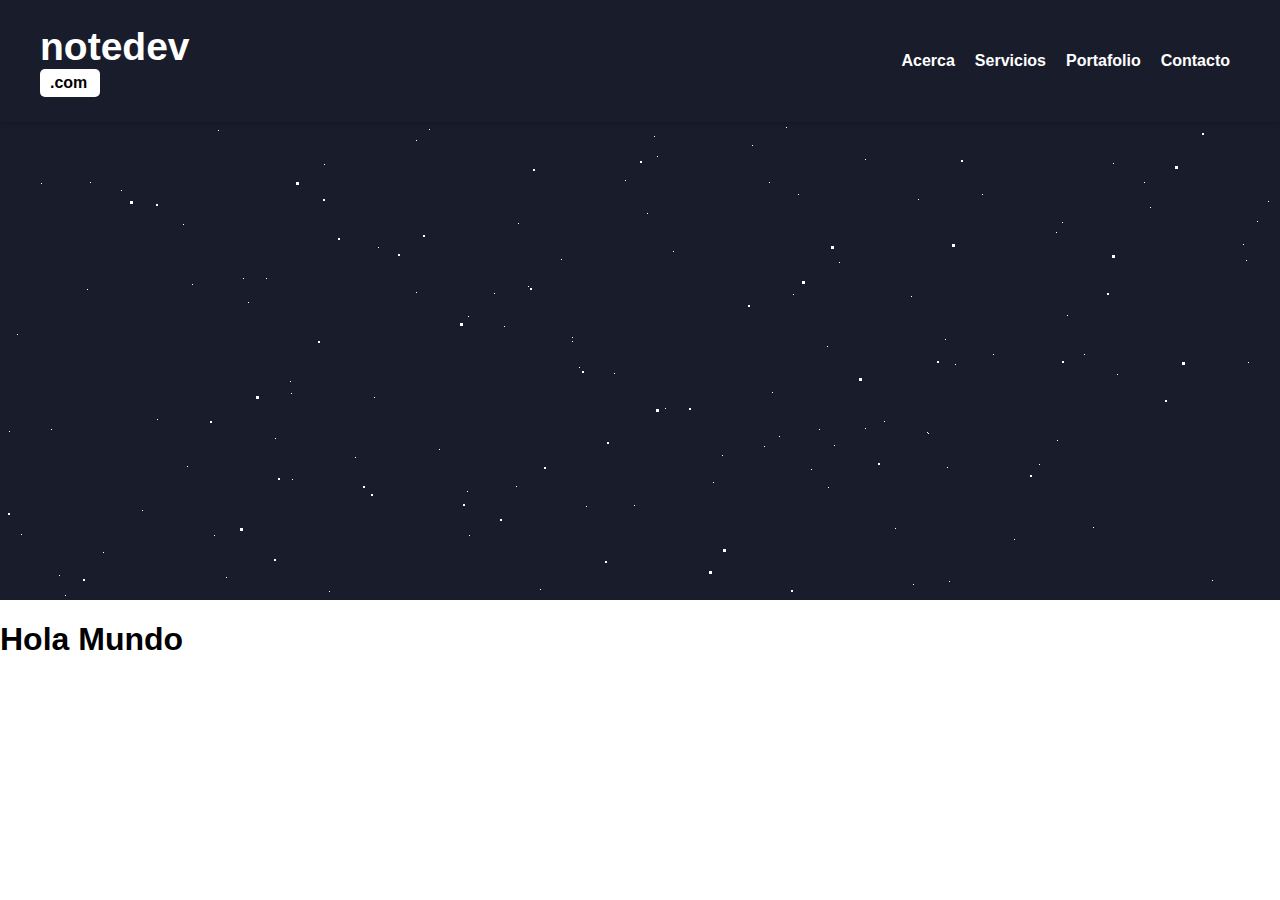
<file: note_dev.html>
<!DOCTYPE html>
<html lang="en">

<head>
    <meta charset="UTF-8">
    <meta name="viewport" content="width=device-width, initial-scale=1.0">
    <title>notedev</title>
    <link rel="stylesheet" href="./css/style.css">
</head>

<body>
    <div id="section1">
        <header class="sticky-menu">
            <nav>
                <div class="logo">
                    <a style="font-size: 39px; font-family: Arial; font-weight: bold; align-items: center; " href="#home">notedev<p style="font-size: 16px; margin: 0; 
                    padding: 5px 10px; width: 40px; background-color: white; border-radius: 5px; color: black;  font-weight: bold; font-family: Arial;">.com</p></a>
                </div>
                <ul class="menu">
                    <li><a href="#about">Acerca</a></li>
                    <li><a href="#services">Servicios</a></li>
                    <li><a href="#portfolio">Portafolio</a></li>
                    <li><a href="#contact">Contacto</a></li>
                </ul>
            </nav>
        </header>
        <div id="encabezado">
            <div>
                <div id="stars1"></div>
                <div id="stars2"></div>
                <div id="stars3"></div>
            </div>
        </div>
    </div>
    <main>
        <h1 id="section2" style="height: 200px; background-color: white;">Hola Mundo</h1>
    </main>
</body>

</html>
</file>
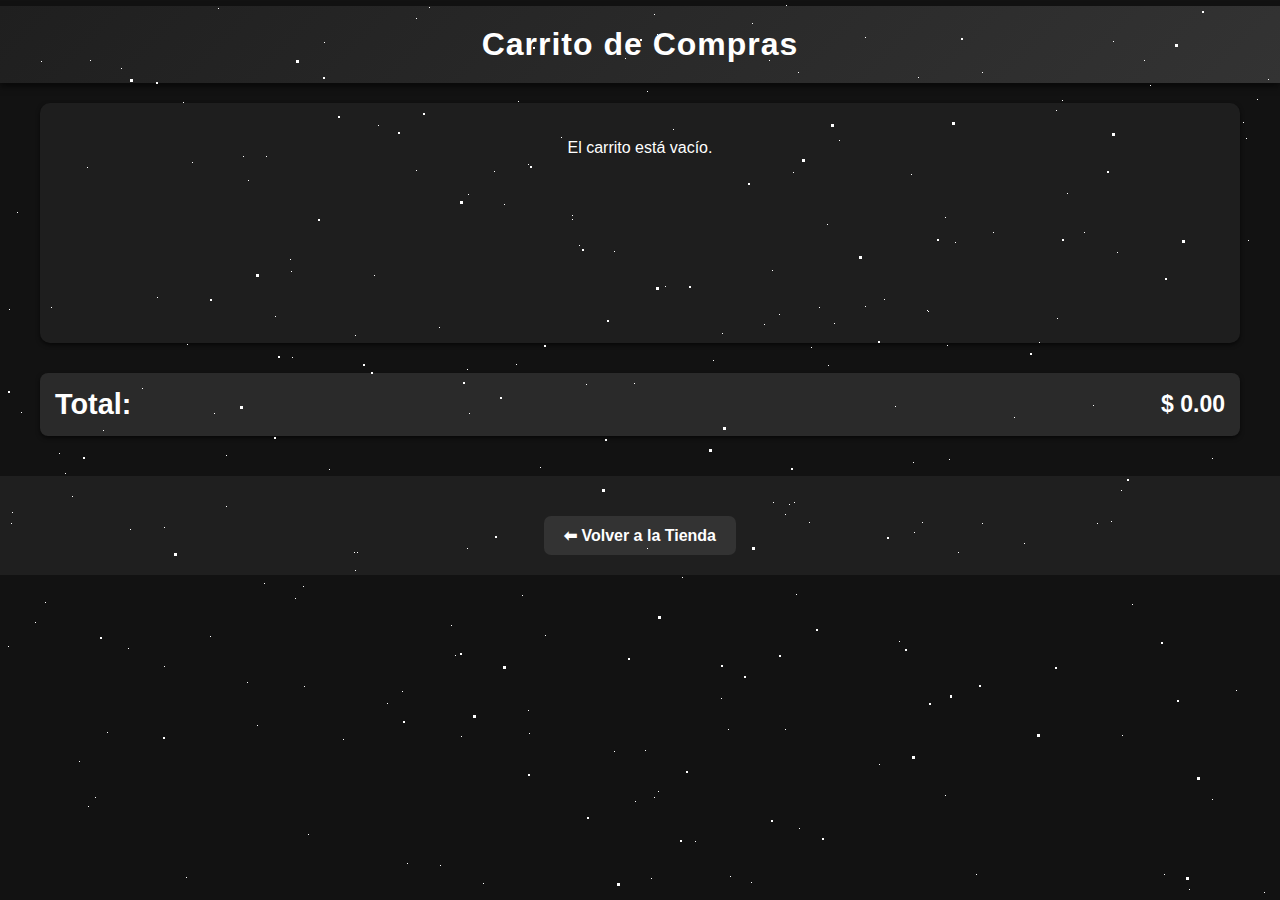
<file: Mision 2/carrito.html>
<!DOCTYPE html>
<html lang="en">
<head>
    <meta charset="UTF-8">
    <meta name="viewport" content="width=device-width, initial-scale=1.0">
    <title>Carrito de Compras</title>
    <link rel="stylesheet" href="./css/stylescarrito.css">
    <link rel="stylesheet" href="https://cdnjs.cloudflare.com/ajax/libs/font-awesome/6.0.0-beta3/css/all.min.css">
   
</head>
<body>
    <div id="stars1"></div>
    <div id="stars2"></div>
    <div id="stars3"></div>
    <header>
        <h1>Carrito de Compras</h1>
    </header>
    <main>
        <div id="cart" class="cart-container">
            <!-- Cart items will be dynamically added here -->
        </div>
        <div class="total-container">
            <h2>Total:</h2>
            <p class="total-price">$ <span id="total">0</span></p>
        </div>
    </main>
    <footer>
        <a href="./index.html" class="volver">⬅ Volver a la Tienda</a>
    </footer>
   <script src="carrito.js"></script>
</body>
</html>
</file>
<file: css/style.css>
body,
html {
    margin: 0;
    padding: 0;
    font-family: Arial;
}

#stars1 {
    width: 1px;
    height: 1px;
    background: transparent;
    animation: animStar 120s linear infinite;

    box-shadow: 779px 1331px #fff, 324px 42px #fff, 303px 586px #fff,
        1312px 276px #fff, 451px 625px #fff, 521px 1931px #fff, 1087px 1871px #fff,
        36px 1546px #fff, 132px 934px #fff, 1698px 901px #fff, 1418px 664px #fff,
        1448px 1157px #fff, 1084px 232px #fff, 347px 1776px #fff, 1722px 243px #fff,
        1629px 835px #fff, 479px 969px #fff, 1231px 960px #fff, 586px 384px #fff,
        164px 527px #fff, 8px 646px #fff, 1150px 1126px #fff, 665px 1357px #fff,
        1556px 1982px #fff, 1260px 1961px #fff, 1675px 1741px #fff,
        1843px 1514px #fff, 718px 1628px #fff, 242px 1343px #fff, 1497px 1880px #fff,
        1364px 230px #fff, 1739px 1302px #fff, 636px 959px #fff, 304px 686px #fff,
        614px 751px #fff, 1935px 816px #fff, 1428px 60px #fff, 355px 335px #fff,
        1594px 158px #fff, 90px 60px #fff, 1553px 162px #fff, 1239px 1825px #fff,
        1945px 587px #fff, 749px 1785px #fff, 1987px 1172px #fff, 1301px 1237px #fff,
        1039px 342px #fff, 1585px 1481px #fff, 995px 1048px #fff, 524px 932px #fff,
        214px 413px #fff, 1701px 1300px #fff, 1037px 1613px #fff, 1871px 996px #fff,
        1360px 1635px #fff, 1110px 1313px #fff, 412px 1783px #fff, 1949px 177px #fff,
        903px 1854px #fff, 700px 1936px #fff, 378px 125px #fff, 308px 834px #fff,
        1118px 962px #fff, 1350px 1929px #fff, 781px 1811px #fff, 561px 137px #fff,
        757px 1148px #fff, 1670px 1979px #fff, 343px 739px #fff, 945px 795px #fff,
        576px 1903px #fff, 1078px 1436px #fff, 1583px 450px #fff, 1366px 474px #fff,
        297px 1873px #fff, 192px 162px #fff, 1624px 1633px #fff, 59px 453px #fff,
        82px 1872px #fff, 1933px 498px #fff, 1966px 1974px #fff, 1975px 1688px #fff,
        779px 314px #fff, 1858px 1543px #fff, 73px 1507px #fff, 1693px 975px #fff,
        1683px 108px #fff, 1768px 1654px #fff, 654px 14px #fff, 494px 171px #fff,
        1689px 1895px #fff, 1660px 263px #fff, 1031px 903px #fff, 1203px 1393px #fff,
        1333px 1421px #fff, 1113px 41px #fff, 1206px 1645px #fff, 1325px 1635px #fff,
        142px 388px #fff, 572px 215px #fff, 1535px 296px #fff, 1419px 407px #fff,
        1379px 1003px #fff, 329px 469px #fff, 1791px 1652px #fff, 935px 1802px #fff,
        1330px 1820px #fff, 421px 1933px #fff, 828px 365px #fff, 275px 316px #fff,
        707px 960px #fff, 1605px 1554px #fff, 625px 58px #fff, 717px 1697px #fff,
        1669px 246px #fff, 1925px 322px #fff, 1154px 1803px #fff, 1929px 295px #fff,
        1248px 240px #fff, 1045px 1755px #fff, 166px 942px #fff, 1888px 1773px #fff,
        678px 1963px #fff, 1370px 569px #fff, 1974px 1400px #fff, 1786px 460px #fff,
        51px 307px #fff, 784px 1400px #fff, 730px 1258px #fff, 1712px 393px #fff,
        416px 170px #fff, 1797px 1932px #fff, 572px 219px #fff, 1557px 1856px #fff,
        218px 8px #fff, 348px 1334px #fff, 469px 413px #fff, 385px 1738px #fff,
        1357px 1818px #fff, 240px 942px #fff, 248px 1847px #fff, 1535px 806px #fff,
        236px 1514px #fff, 1429px 1556px #fff, 73px 1633px #fff, 1398px 1121px #fff,
        671px 1301px #fff, 1404px 1663px #fff, 740px 1018px #fff, 1600px 377px #fff,
        785px 514px #fff, 112px 1084px #fff, 1915px 1887px #fff, 1463px 1848px #fff,
        687px 1115px #fff, 1268px 1768px #fff, 1729px 1425px #fff,
        1284px 1022px #fff, 801px 974px #fff, 1975px 1317px #fff, 1354px 834px #fff,
        1446px 1484px #fff, 1283px 1786px #fff, 11px 523px #fff, 1842px 236px #fff,
        1355px 654px #fff, 429px 7px #fff, 1033px 1128px #fff, 157px 297px #fff,
        545px 635px #fff, 52px 1080px #fff, 827px 1520px #fff, 1121px 490px #fff,
        9px 309px #fff, 1744px 1586px #fff, 1014px 417px #fff, 1534px 524px #fff,
        958px 552px #fff, 1403px 1496px #fff, 387px 703px #fff, 1522px 548px #fff,
        1355px 282px #fff, 1532px 601px #fff, 1838px 790px #fff, 290px 259px #fff,
        295px 598px #fff, 1601px 539px #fff, 1561px 1272px #fff, 34px 1922px #fff,
        1024px 543px #fff, 467px 369px #fff, 722px 333px #fff, 1976px 1255px #fff,
        766px 983px #fff, 1582px 1285px #fff, 12px 512px #fff, 617px 1410px #fff,
        682px 577px #fff, 1334px 1438px #fff, 439px 327px #fff, 1617px 1661px #fff,
        673px 129px #fff, 794px 941px #fff, 1386px 1902px #fff, 37px 1353px #fff,
        1467px 1353px #fff, 416px 18px #fff, 187px 344px #fff, 200px 1898px #fff,
        1491px 1619px #fff, 811px 347px #fff, 924px 1827px #fff, 945px 217px #fff,
        1735px 1228px #fff, 379px 1890px #fff, 79px 761px #fff, 825px 1837px #fff,
        1980px 1558px #fff, 1308px 1573px #fff, 1488px 1726px #fff,
        382px 1208px #fff, 522px 595px #fff, 1277px 1898px #fff, 354px 552px #fff,
        161px 1784px #fff, 614px 251px #fff, 526px 1576px #fff, 17px 212px #fff,
        179px 996px #fff, 467px 1208px #fff, 1944px 1838px #fff, 1140px 1093px #fff,
        858px 1007px #fff, 200px 1064px #fff, 423px 1964px #fff, 1945px 439px #fff,
        1377px 689px #fff, 1120px 1437px #fff, 1876px 668px #fff, 907px 1324px #fff,
        343px 1976px #fff, 1816px 1501px #fff, 1849px 177px #fff, 647px 91px #fff,
        1984px 1012px #fff, 1336px 1300px #fff, 128px 648px #fff, 305px 1060px #fff,
        1324px 826px #fff, 1263px 1314px #fff, 1801px 629px #fff, 1614px 1555px #fff,
        1634px 90px #fff, 1603px 452px #fff, 891px 1984px #fff, 1556px 1906px #fff,
        121px 68px #fff, 1676px 1714px #fff, 516px 936px #fff, 1947px 1492px #fff,
        1455px 1519px #fff, 45px 602px #fff, 205px 1039px #fff, 793px 172px #fff,
        1562px 1739px #fff, 1056px 110px #fff, 1512px 379px #fff, 1795px 1621px #fff,
        1848px 607px #fff, 262px 1719px #fff, 477px 991px #fff, 483px 883px #fff,
        1239px 1197px #fff, 1496px 647px #fff, 1649px 25px #fff, 1491px 1946px #fff,
        119px 996px #fff, 179px 1472px #fff, 1341px 808px #fff, 1565px 1700px #fff,
        407px 1544px #fff, 1754px 357px #fff, 1288px 981px #fff, 902px 1997px #fff,
        1755px 1668px #fff, 186px 877px #fff, 1202px 1882px #fff, 461px 1213px #fff,
        1400px 748px #fff, 1969px 1899px #fff, 809px 522px #fff, 514px 1219px #fff,
        374px 275px #fff, 938px 1973px #fff, 357px 552px #fff, 144px 1722px #fff,
        1572px 912px #fff, 402px 1858px #fff, 1544px 1195px #fff, 667px 1257px #fff,
        727px 1496px #fff, 993px 232px #fff, 1772px 313px #fff, 1040px 1590px #fff,
        1204px 1973px #fff, 1268px 79px #fff, 1555px 1048px #fff, 986px 1707px #fff,
        978px 1710px #fff, 713px 360px #fff, 407px 863px #fff, 461px 736px #fff,
        284px 1608px #fff, 103px 430px #fff, 1283px 1319px #fff, 977px 1186px #fff,
        1966px 1516px #fff, 1287px 1129px #fff, 70px 1098px #fff, 1189px 889px #fff,
        1126px 1734px #fff, 309px 1292px #fff, 879px 764px #fff, 65px 473px #fff,
        1003px 1959px #fff, 658px 791px #fff, 402px 1576px #fff, 35px 622px #fff,
        529px 1589px #fff, 164px 666px #fff, 1876px 1290px #fff, 1541px 526px #fff,
        270px 1297px #fff, 440px 865px #fff, 1500px 802px #fff, 182px 1754px #fff,
        1264px 892px #fff, 272px 1249px #fff, 1289px 1535px #fff, 190px 1646px #fff,
        955px 242px #fff, 1456px 1597px #fff, 1727px 1983px #fff, 635px 801px #fff,
        226px 455px #fff, 1396px 1710px #fff, 849px 1863px #fff, 237px 1264px #fff,
        839px 140px #fff, 1122px 735px #fff, 1280px 15px #fff, 1318px 242px #fff,
        1819px 1148px #fff, 333px 1392px #fff, 1949px 553px #fff, 1878px 1332px #fff,
        467px 548px #fff, 1812px 1082px #fff, 1067px 193px #fff, 243px 156px #fff,
        483px 1616px #fff, 1714px 933px #fff, 759px 1800px #fff, 1822px 995px #fff,
        1877px 572px #fff, 581px 1084px #fff, 107px 732px #fff, 642px 1837px #fff,
        166px 1493px #fff, 1555px 198px #fff, 819px 307px #fff, 947px 345px #fff,
        827px 224px #fff, 927px 1394px #fff, 540px 467px #fff, 1093px 405px #fff,
        1140px 927px #fff, 130px 529px #fff, 33px 1980px #fff, 1147px 1663px #fff,
        1616px 1436px #fff, 528px 710px #fff, 798px 1100px #fff, 505px 1480px #fff,
        899px 641px #fff, 1909px 1949px #fff, 1311px 964px #fff, 979px 1301px #fff,
        1393px 969px #fff, 1793px 1886px #fff, 292px 357px #fff, 1196px 1718px #fff,
        1290px 1994px #fff, 537px 1973px #fff, 1181px 1674px #fff,
        1740px 1566px #fff, 1307px 265px #fff, 922px 522px #fff, 1892px 472px #fff,
        384px 1746px #fff, 392px 1098px #fff, 647px 548px #fff, 390px 1498px #fff,
        1246px 138px #fff, 730px 876px #fff, 192px 1472px #fff, 1790px 1789px #fff,
        928px 311px #fff, 1253px 1647px #fff, 747px 1921px #fff, 1561px 1025px #fff,
        1533px 1292px #fff, 1985px 195px #fff, 728px 729px #fff, 1712px 1936px #fff,
        512px 1717px #fff, 1528px 483px #fff, 313px 1642px #fff, 281px 1849px #fff,
        1212px 799px #fff, 435px 1191px #fff, 1422px 611px #fff, 1718px 1964px #fff,
        411px 944px #fff, 210px 636px #fff, 1502px 1295px #fff, 1434px 349px #fff,
        769px 60px #fff, 747px 1053px #fff, 789px 504px #fff, 1436px 1264px #fff,
        1893px 1225px #fff, 1394px 1788px #fff, 1108px 1317px #fff,
        1673px 1395px #fff, 854px 1010px #fff, 1705px 80px #fff, 1858px 148px #fff,
        1729px 344px #fff, 1388px 664px #fff, 895px 406px #fff, 1479px 157px #fff,
        1441px 1157px #fff, 552px 1900px #fff, 516px 364px #fff, 1647px 189px #fff,
        1427px 1071px #fff, 785px 729px #fff, 1080px 1710px #fff, 504px 204px #fff,
        1177px 1622px #fff, 657px 34px #fff, 1296px 1099px #fff, 248px 180px #fff,
        1212px 1568px #fff, 667px 1562px #fff, 695px 841px #fff, 1608px 1247px #fff,
        751px 882px #fff, 87px 167px #fff, 607px 1368px #fff, 1363px 1203px #fff,
        1836px 317px #fff, 1668px 1703px #fff, 830px 1154px #fff, 1721px 1398px #fff,
        1601px 1280px #fff, 976px 874px #fff, 1743px 254px #fff, 1020px 1815px #fff,
        1670px 1766px #fff, 1890px 735px #fff, 1379px 136px #fff, 1864px 695px #fff,
        206px 965px #fff, 1404px 1932px #fff, 1923px 1360px #fff, 247px 682px #fff,
        519px 1708px #fff, 645px 750px #fff, 1164px 1204px #fff, 834px 323px #fff,
        172px 1350px #fff, 213px 972px #fff, 1837px 190px #fff, 285px 1806px #fff,
        1047px 1299px #fff, 1548px 825px #fff, 1730px 324px #fff, 1346px 1909px #fff,
        772px 270px #fff, 345px 1190px #fff, 478px 1433px #fff, 1479px 25px #fff,
        1994px 1830px #fff, 1744px 732px #fff, 20px 1635px #fff, 690px 1795px #fff,
        1594px 569px #fff, 579px 245px #fff, 1398px 733px #fff, 408px 1352px #fff,
        1774px 120px #fff, 1152px 1370px #fff, 1698px 1810px #fff, 710px 1450px #fff,
        665px 286px #fff, 493px 1720px #fff, 786px 5px #fff, 637px 1140px #fff,
        764px 324px #fff, 927px 310px #fff, 938px 1424px #fff, 1884px 744px #fff,
        913px 462px #fff, 1831px 1936px #fff, 1527px 249px #fff, 36px 1381px #fff,
        1597px 581px #fff, 1530px 355px #fff, 949px 459px #fff, 799px 828px #fff,
        242px 1471px #fff, 654px 797px #fff, 796px 594px #fff, 1365px 678px #fff,
        752px 23px #fff, 1630px 541px #fff, 982px 72px #fff, 1733px 1831px #fff,
        21px 412px #fff, 775px 998px #fff, 335px 1945px #fff, 264px 583px #fff,
        158px 1311px #fff, 528px 164px #fff, 1978px 574px #fff, 717px 1203px #fff,
        734px 1591px #fff, 1555px 820px #fff, 16px 1943px #fff, 1625px 1177px #fff,
        1236px 690px #fff, 1585px 1590px #fff, 1737px 1728px #fff, 721px 698px #fff,
        1804px 1186px #fff, 166px 980px #fff, 1850px 230px #fff, 330px 1712px #fff,
        95px 797px #fff, 1948px 1078px #fff, 469px 939px #fff, 1269px 1899px #fff,
        955px 1220px #fff, 1137px 1075px #fff, 312px 1293px #fff, 986px 1762px #fff,
        1103px 1238px #fff, 428px 1993px #fff, 355px 570px #fff, 977px 1836px #fff,
        1395px 1092px #fff, 276px 913px #fff, 1743px 656px #fff, 773px 502px #fff,
        1686px 1322px #fff, 1516px 1945px #fff, 1334px 501px #fff, 266px 156px #fff,
        455px 655px #fff, 798px 72px #fff, 1059px 1259px #fff, 1402px 1687px #fff,
        236px 1329px #fff, 1455px 786px #fff, 146px 1228px #fff, 1851px 823px #fff,
        1062px 100px #fff, 1220px 953px #fff, 20px 1826px #fff, 36px 1063px #fff,
        1525px 338px #fff, 790px 1521px #fff, 741px 1099px #fff, 288px 1489px #fff,
        700px 1060px #fff, 390px 1071px #fff, 411px 1036px #fff, 1853px 1072px #fff,
        1446px 1085px #fff, 1164px 874px #fff, 924px 925px #fff, 291px 271px #fff,
        1257px 1964px #fff, 1580px 1352px #fff, 1507px 1216px #fff, 211px 956px #fff,
        985px 1195px #fff, 975px 1640px #fff, 518px 101px #fff, 663px 1395px #fff,
        914px 532px #fff, 145px 1320px #fff, 69px 1397px #fff, 982px 523px #fff,
        257px 725px #fff, 1599px 831px #fff, 1636px 1513px #fff, 1250px 1158px #fff,
        1132px 604px #fff, 183px 102px #fff, 1057px 318px #fff, 1247px 1835px #fff,
        1983px 1110px #fff, 1077px 1455px #fff, 921px 1770px #fff, 806px 1350px #fff,
        1938px 1992px #fff, 855px 1260px #fff, 902px 1345px #fff, 658px 1908px #fff,
        1845px 679px #fff, 712px 1482px #fff, 595px 950px #fff, 1784px 1992px #fff,
        1847px 1785px #fff, 691px 1004px #fff, 175px 1179px #fff, 1666px 1911px #fff,
        41px 61px #fff, 971px 1080px #fff, 1830px 1450px #fff, 1351px 1518px #fff,
        1257px 99px #fff, 1395px 1498px #fff, 1117px 252px #fff, 1779px 597px #fff,
        1346px 729px #fff, 1108px 1144px #fff, 402px 691px #fff, 72px 496px #fff,
        1673px 1604px #fff, 1497px 974px #fff, 1865px 1664px #fff, 88px 806px #fff,
        918px 77px #fff, 244px 1118px #fff, 256px 1820px #fff, 1851px 1840px #fff,
        605px 1851px #fff, 634px 383px #fff, 865px 37px #fff, 943px 1024px #fff,
        1951px 177px #fff, 1097px 523px #fff, 985px 1700px #fff, 1243px 122px #fff,
        768px 1070px #fff, 468px 194px #fff, 320px 1867px #fff, 1850px 185px #fff,
        380px 1616px #fff, 468px 1294px #fff, 1122px 1743px #fff, 884px 299px #fff,
        1300px 1917px #fff, 1860px 396px #fff, 1270px 990px #fff, 529px 733px #fff,
        1975px 1347px #fff, 1885px 685px #fff, 226px 506px #fff, 651px 878px #fff,
        1323px 680px #fff, 1284px 680px #fff, 238px 1967px #fff, 911px 174px #fff,
        1111px 521px #fff, 1150px 85px #fff, 794px 502px #fff, 484px 1856px #fff,
        1809px 368px #fff, 112px 953px #fff, 590px 1009px #fff, 1655px 311px #fff,
        100px 1026px #fff, 1803px 352px #fff, 865px 306px #fff, 1077px 1019px #fff,
        1335px 872px #fff, 1647px 1298px #fff, 1233px 1387px #fff, 698px 1036px #fff,
        659px 1860px #fff, 388px 1412px #fff, 1212px 458px #fff, 755px 1468px #fff,
        696px 1654px #fff, 1144px 60px #fff;
}

#stars1:after {
    box-shadow: 779px 1331px #fff, 324px 42px #fff, 303px 586px #fff,
        1312px 276px #fff, 451px 625px #fff, 521px 1931px #fff, 1087px 1871px #fff,
        36px 1546px #fff, 132px 934px #fff, 1698px 901px #fff, 1418px 664px #fff,
        1448px 1157px #fff, 1084px 232px #fff, 347px 1776px #fff, 1722px 243px #fff,
        1629px 835px #fff, 479px 969px #fff, 1231px 960px #fff, 586px 384px #fff,
        164px 527px #fff, 8px 646px #fff, 1150px 1126px #fff, 665px 1357px #fff,
        1556px 1982px #fff, 1260px 1961px #fff, 1675px 1741px #fff,
        1843px 1514px #fff, 718px 1628px #fff, 242px 1343px #fff, 1497px 1880px #fff,
        1364px 230px #fff, 1739px 1302px #fff, 636px 959px #fff, 304px 686px #fff,
        614px 751px #fff, 1935px 816px #fff, 1428px 60px #fff, 355px 335px #fff,
        1594px 158px #fff, 90px 60px #fff, 1553px 162px #fff, 1239px 1825px #fff,
        1945px 587px #fff, 749px 1785px #fff, 1987px 1172px #fff, 1301px 1237px #fff,
        1039px 342px #fff, 1585px 1481px #fff, 995px 1048px #fff, 524px 932px #fff,
        214px 413px #fff, 1701px 1300px #fff, 1037px 1613px #fff, 1871px 996px #fff,
        1360px 1635px #fff, 1110px 1313px #fff, 412px 1783px #fff, 1949px 177px #fff,
        903px 1854px #fff, 700px 1936px #fff, 378px 125px #fff, 308px 834px #fff,
        1118px 962px #fff, 1350px 1929px #fff, 781px 1811px #fff, 561px 137px #fff,
        757px 1148px #fff, 1670px 1979px #fff, 343px 739px #fff, 945px 795px #fff,
        576px 1903px #fff, 1078px 1436px #fff, 1583px 450px #fff, 1366px 474px #fff,
        297px 1873px #fff, 192px 162px #fff, 1624px 1633px #fff, 59px 453px #fff,
        82px 1872px #fff, 1933px 498px #fff, 1966px 1974px #fff, 1975px 1688px #fff,
        779px 314px #fff, 1858px 1543px #fff, 73px 1507px #fff, 1693px 975px #fff,
        1683px 108px #fff, 1768px 1654px #fff, 654px 14px #fff, 494px 171px #fff,
        1689px 1895px #fff, 1660px 263px #fff, 1031px 903px #fff, 1203px 1393px #fff,
        1333px 1421px #fff, 1113px 41px #fff, 1206px 1645px #fff, 1325px 1635px #fff,
        142px 388px #fff, 572px 215px #fff, 1535px 296px #fff, 1419px 407px #fff,
        1379px 1003px #fff, 329px 469px #fff, 1791px 1652px #fff, 935px 1802px #fff,
        1330px 1820px #fff, 421px 1933px #fff, 828px 365px #fff, 275px 316px #fff,
        707px 960px #fff, 1605px 1554px #fff, 625px 58px #fff, 717px 1697px #fff,
        1669px 246px #fff, 1925px 322px #fff, 1154px 1803px #fff, 1929px 295px #fff,
        1248px 240px #fff, 1045px 1755px #fff, 166px 942px #fff, 1888px 1773px #fff,
        678px 1963px #fff, 1370px 569px #fff, 1974px 1400px #fff, 1786px 460px #fff,
        51px 307px #fff, 784px 1400px #fff, 730px 1258px #fff, 1712px 393px #fff,
        416px 170px #fff, 1797px 1932px #fff, 572px 219px #fff, 1557px 1856px #fff,
        218px 8px #fff, 348px 1334px #fff, 469px 413px #fff, 385px 1738px #fff,
        1357px 1818px #fff, 240px 942px #fff, 248px 1847px #fff, 1535px 806px #fff,
        236px 1514px #fff, 1429px 1556px #fff, 73px 1633px #fff, 1398px 1121px #fff,
        671px 1301px #fff, 1404px 1663px #fff, 740px 1018px #fff, 1600px 377px #fff,
        785px 514px #fff, 112px 1084px #fff, 1915px 1887px #fff, 1463px 1848px #fff,
        687px 1115px #fff, 1268px 1768px #fff, 1729px 1425px #fff,
        1284px 1022px #fff, 801px 974px #fff, 1975px 1317px #fff, 1354px 834px #fff,
        1446px 1484px #fff, 1283px 1786px #fff, 11px 523px #fff, 1842px 236px #fff,
        1355px 654px #fff, 429px 7px #fff, 1033px 1128px #fff, 157px 297px #fff,
        545px 635px #fff, 52px 1080px #fff, 827px 1520px #fff, 1121px 490px #fff,
        9px 309px #fff, 1744px 1586px #fff, 1014px 417px #fff, 1534px 524px #fff,
        958px 552px #fff, 1403px 1496px #fff, 387px 703px #fff, 1522px 548px #fff,
        1355px 282px #fff, 1532px 601px #fff, 1838px 790px #fff, 290px 259px #fff,
        295px 598px #fff, 1601px 539px #fff, 1561px 1272px #fff, 34px 1922px #fff,
        1024px 543px #fff, 467px 369px #fff, 722px 333px #fff, 1976px 1255px #fff,
        766px 983px #fff, 1582px 1285px #fff, 12px 512px #fff, 617px 1410px #fff,
        682px 577px #fff, 1334px 1438px #fff, 439px 327px #fff, 1617px 1661px #fff,
        673px 129px #fff, 794px 941px #fff, 1386px 1902px #fff, 37px 1353px #fff,
        1467px 1353px #fff, 416px 18px #fff, 187px 344px #fff, 200px 1898px #fff,
        1491px 1619px #fff, 811px 347px #fff, 924px 1827px #fff, 945px 217px #fff,
        1735px 1228px #fff, 379px 1890px #fff, 79px 761px #fff, 825px 1837px #fff,
        1980px 1558px #fff, 1308px 1573px #fff, 1488px 1726px #fff,
        382px 1208px #fff, 522px 595px #fff, 1277px 1898px #fff, 354px 552px #fff,
        161px 1784px #fff, 614px 251px #fff, 526px 1576px #fff, 17px 212px #fff,
        179px 996px #fff, 467px 1208px #fff, 1944px 1838px #fff, 1140px 1093px #fff,
        858px 1007px #fff, 200px 1064px #fff, 423px 1964px #fff, 1945px 439px #fff,
        1377px 689px #fff, 1120px 1437px #fff, 1876px 668px #fff, 907px 1324px #fff,
        343px 1976px #fff, 1816px 1501px #fff, 1849px 177px #fff, 647px 91px #fff,
        1984px 1012px #fff, 1336px 1300px #fff, 128px 648px #fff, 305px 1060px #fff,
        1324px 826px #fff, 1263px 1314px #fff, 1801px 629px #fff, 1614px 1555px #fff,
        1634px 90px #fff, 1603px 452px #fff, 891px 1984px #fff, 1556px 1906px #fff,
        121px 68px #fff, 1676px 1714px #fff, 516px 936px #fff, 1947px 1492px #fff,
        1455px 1519px #fff, 45px 602px #fff, 205px 1039px #fff, 793px 172px #fff,
        1562px 1739px #fff, 1056px 110px #fff, 1512px 379px #fff, 1795px 1621px #fff,
        1848px 607px #fff, 262px 1719px #fff, 477px 991px #fff, 483px 883px #fff,
        1239px 1197px #fff, 1496px 647px #fff, 1649px 25px #fff, 1491px 1946px #fff,
        119px 996px #fff, 179px 1472px #fff, 1341px 808px #fff, 1565px 1700px #fff,
        407px 1544px #fff, 1754px 357px #fff, 1288px 981px #fff, 902px 1997px #fff,
        1755px 1668px #fff, 186px 877px #fff, 1202px 1882px #fff, 461px 1213px #fff,
        1400px 748px #fff, 1969px 1899px #fff, 809px 522px #fff, 514px 1219px #fff,
        374px 275px #fff, 938px 1973px #fff, 357px 552px #fff, 144px 1722px #fff,
        1572px 912px #fff, 402px 1858px #fff, 1544px 1195px #fff, 667px 1257px #fff,
        727px 1496px #fff, 993px 232px #fff, 1772px 313px #fff, 1040px 1590px #fff,
        1204px 1973px #fff, 1268px 79px #fff, 1555px 1048px #fff, 986px 1707px #fff,
        978px 1710px #fff, 713px 360px #fff, 407px 863px #fff, 461px 736px #fff,
        284px 1608px #fff, 103px 430px #fff, 1283px 1319px #fff, 977px 1186px #fff,
        1966px 1516px #fff, 1287px 1129px #fff, 70px 1098px #fff, 1189px 889px #fff,
        1126px 1734px #fff, 309px 1292px #fff, 879px 764px #fff, 65px 473px #fff,
        1003px 1959px #fff, 658px 791px #fff, 402px 1576px #fff, 35px 622px #fff,
        529px 1589px #fff, 164px 666px #fff, 1876px 1290px #fff, 1541px 526px #fff,
        270px 1297px #fff, 440px 865px #fff, 1500px 802px #fff, 182px 1754px #fff,
        1264px 892px #fff, 272px 1249px #fff, 1289px 1535px #fff, 190px 1646px #fff,
        955px 242px #fff, 1456px 1597px #fff, 1727px 1983px #fff, 635px 801px #fff,
        226px 455px #fff, 1396px 1710px #fff, 849px 1863px #fff, 237px 1264px #fff,
        839px 140px #fff, 1122px 735px #fff, 1280px 15px #fff, 1318px 242px #fff,
        1819px 1148px #fff, 333px 1392px #fff, 1949px 553px #fff, 1878px 1332px #fff,
        467px 548px #fff, 1812px 1082px #fff, 1067px 193px #fff, 243px 156px #fff,
        483px 1616px #fff, 1714px 933px #fff, 759px 1800px #fff, 1822px 995px #fff,
        1877px 572px #fff, 581px 1084px #fff, 107px 732px #fff, 642px 1837px #fff,
        166px 1493px #fff, 1555px 198px #fff, 819px 307px #fff, 947px 345px #fff,
        827px 224px #fff, 927px 1394px #fff, 540px 467px #fff, 1093px 405px #fff,
        1140px 927px #fff, 130px 529px #fff, 33px 1980px #fff, 1147px 1663px #fff,
        1616px 1436px #fff, 528px 710px #fff, 798px 1100px #fff, 505px 1480px #fff,
        899px 641px #fff, 1909px 1949px #fff, 1311px 964px #fff, 979px 1301px #fff,
        1393px 969px #fff, 1793px 1886px #fff, 292px 357px #fff, 1196px 1718px #fff,
        1290px 1994px #fff, 537px 1973px #fff, 1181px 1674px #fff,
        1740px 1566px #fff, 1307px 265px #fff, 922px 522px #fff, 1892px 472px #fff,
        384px 1746px #fff, 392px 1098px #fff, 647px 548px #fff, 390px 1498px #fff,
        1246px 138px #fff, 730px 876px #fff, 192px 1472px #fff, 1790px 1789px #fff,
        928px 311px #fff, 1253px 1647px #fff, 747px 1921px #fff, 1561px 1025px #fff,
        1533px 1292px #fff, 1985px 195px #fff, 728px 729px #fff, 1712px 1936px #fff,
        512px 1717px #fff, 1528px 483px #fff, 313px 1642px #fff, 281px 1849px #fff,
        1212px 799px #fff, 435px 1191px #fff, 1422px 611px #fff, 1718px 1964px #fff,
        411px 944px #fff, 210px 636px #fff, 1502px 1295px #fff, 1434px 349px #fff,
        769px 60px #fff, 747px 1053px #fff, 789px 504px #fff, 1436px 1264px #fff,
        1893px 1225px #fff, 1394px 1788px #fff, 1108px 1317px #fff,
        1673px 1395px #fff, 854px 1010px #fff, 1705px 80px #fff, 1858px 148px #fff,
        1729px 344px #fff, 1388px 664px #fff, 895px 406px #fff, 1479px 157px #fff,
        1441px 1157px #fff, 552px 1900px #fff, 516px 364px #fff, 1647px 189px #fff,
        1427px 1071px #fff, 785px 729px #fff, 1080px 1710px #fff, 504px 204px #fff,
        1177px 1622px #fff, 657px 34px #fff, 1296px 1099px #fff, 248px 180px #fff,
        1212px 1568px #fff, 667px 1562px #fff, 695px 841px #fff, 1608px 1247px #fff,
        751px 882px #fff, 87px 167px #fff, 607px 1368px #fff, 1363px 1203px #fff,
        1836px 317px #fff, 1668px 1703px #fff, 830px 1154px #fff, 1721px 1398px #fff,
        1601px 1280px #fff, 976px 874px #fff, 1743px 254px #fff, 1020px 1815px #fff,
        1670px 1766px #fff, 1890px 735px #fff, 1379px 136px #fff, 1864px 695px #fff,
        206px 965px #fff, 1404px 1932px #fff, 1923px 1360px #fff, 247px 682px #fff,
        519px 1708px #fff, 645px 750px #fff, 1164px 1204px #fff, 834px 323px #fff,
        172px 1350px #fff, 213px 972px #fff, 1837px 190px #fff, 285px 1806px #fff,
        1047px 1299px #fff, 1548px 825px #fff, 1730px 324px #fff, 1346px 1909px #fff,
        772px 270px #fff, 345px 1190px #fff, 478px 1433px #fff, 1479px 25px #fff,
        1994px 1830px #fff, 1744px 732px #fff, 20px 1635px #fff, 690px 1795px #fff,
        1594px 569px #fff, 579px 245px #fff, 1398px 733px #fff, 408px 1352px #fff,
        1774px 120px #fff, 1152px 1370px #fff, 1698px 1810px #fff, 710px 1450px #fff,
        665px 286px #fff, 493px 1720px #fff, 786px 5px #fff, 637px 1140px #fff,
        764px 324px #fff, 927px 310px #fff, 938px 1424px #fff, 1884px 744px #fff,
        913px 462px #fff, 1831px 1936px #fff, 1527px 249px #fff, 36px 1381px #fff,
        1597px 581px #fff, 1530px 355px #fff, 949px 459px #fff, 799px 828px #fff,
        242px 1471px #fff, 654px 797px #fff, 796px 594px #fff, 1365px 678px #fff,
        752px 23px #fff, 1630px 541px #fff, 982px 72px #fff, 1733px 1831px #fff,
        21px 412px #fff, 775px 998px #fff, 335px 1945px #fff, 264px 583px #fff,
        158px 1311px #fff, 528px 164px #fff, 1978px 574px #fff, 717px 1203px #fff,
        734px 1591px #fff, 1555px 820px #fff, 16px 1943px #fff, 1625px 1177px #fff,
        1236px 690px #fff, 1585px 1590px #fff, 1737px 1728px #fff, 721px 698px #fff,
        1804px 1186px #fff, 166px 980px #fff, 1850px 230px #fff, 330px 1712px #fff,
        95px 797px #fff, 1948px 1078px #fff, 469px 939px #fff, 1269px 1899px #fff,
        955px 1220px #fff, 1137px 1075px #fff, 312px 1293px #fff, 986px 1762px #fff,
        1103px 1238px #fff, 428px 1993px #fff, 355px 570px #fff, 977px 1836px #fff,
        1395px 1092px #fff, 276px 913px #fff, 1743px 656px #fff, 773px 502px #fff,
        1686px 1322px #fff, 1516px 1945px #fff, 1334px 501px #fff, 266px 156px #fff,
        455px 655px #fff, 798px 72px #fff, 1059px 1259px #fff, 1402px 1687px #fff,
        236px 1329px #fff, 1455px 786px #fff, 146px 1228px #fff, 1851px 823px #fff,
        1062px 100px #fff, 1220px 953px #fff, 20px 1826px #fff, 36px 1063px #fff,
        1525px 338px #fff, 790px 1521px #fff, 741px 1099px #fff, 288px 1489px #fff,
        700px 1060px #fff, 390px 1071px #fff, 411px 1036px #fff, 1853px 1072px #fff,
        1446px 1085px #fff, 1164px 874px #fff, 924px 925px #fff, 291px 271px #fff,
        1257px 1964px #fff, 1580px 1352px #fff, 1507px 1216px #fff, 211px 956px #fff,
        985px 1195px #fff, 975px 1640px #fff, 518px 101px #fff, 663px 1395px #fff,
        914px 532px #fff, 145px 1320px #fff, 69px 1397px #fff, 982px 523px #fff,
        257px 725px #fff, 1599px 831px #fff, 1636px 1513px #fff, 1250px 1158px #fff,
        1132px 604px #fff, 183px 102px #fff, 1057px 318px #fff, 1247px 1835px #fff,
        1983px 1110px #fff, 1077px 1455px #fff, 921px 1770px #fff, 806px 1350px #fff,
        1938px 1992px #fff, 855px 1260px #fff, 902px 1345px #fff, 658px 1908px #fff,
        1845px 679px #fff, 712px 1482px #fff, 595px 950px #fff, 1784px 1992px #fff,
        1847px 1785px #fff, 691px 1004px #fff, 175px 1179px #fff, 1666px 1911px #fff,
        41px 61px #fff, 971px 1080px #fff, 1830px 1450px #fff, 1351px 1518px #fff,
        1257px 99px #fff, 1395px 1498px #fff, 1117px 252px #fff, 1779px 597px #fff,
        1346px 729px #fff, 1108px 1144px #fff, 402px 691px #fff, 72px 496px #fff,
        1673px 1604px #fff, 1497px 974px #fff, 1865px 1664px #fff, 88px 806px #fff,
        918px 77px #fff, 244px 1118px #fff, 256px 1820px #fff, 1851px 1840px #fff,
        605px 1851px #fff, 634px 383px #fff, 865px 37px #fff, 943px 1024px #fff,
        1951px 177px #fff, 1097px 523px #fff, 985px 1700px #fff, 1243px 122px #fff,
        768px 1070px #fff, 468px 194px #fff, 320px 1867px #fff, 1850px 185px #fff,
        380px 1616px #fff, 468px 1294px #fff, 1122px 1743px #fff, 884px 299px #fff,
        1300px 1917px #fff, 1860px 396px #fff, 1270px 990px #fff, 529px 733px #fff,
        1975px 1347px #fff, 1885px 685px #fff, 226px 506px #fff, 651px 878px #fff,
        1323px 680px #fff, 1284px 680px #fff, 238px 1967px #fff, 911px 174px #fff,
        1111px 521px #fff, 1150px 85px #fff, 794px 502px #fff, 484px 1856px #fff,
        1809px 368px #fff, 112px 953px #fff, 590px 1009px #fff, 1655px 311px #fff,
        100px 1026px #fff, 1803px 352px #fff, 865px 306px #fff, 1077px 1019px #fff,
        1335px 872px #fff, 1647px 1298px #fff, 1233px 1387px #fff, 698px 1036px #fff,
        659px 1860px #fff, 388px 1412px #fff, 1212px 458px #fff, 755px 1468px #fff,
        696px 1654px #fff, 1144px 60px #fff;
}

#stars2 {
    width: 2px;
    height: 2px;
    background: transparent;
    animation: animStar 180s linear infinite;

    box-shadow: 1448px 320px #fff, 1775px 1663px #fff, 332px 1364px #fff,
        878px 340px #fff, 569px 1832px #fff, 1422px 1684px #fff, 1946px 1907px #fff,
        121px 979px #fff, 1044px 1069px #fff, 463px 381px #fff, 423px 112px #fff,
        523px 1179px #fff, 779px 654px #fff, 1398px 694px #fff, 1085px 1464px #fff,
        1599px 1869px #fff, 801px 1882px #fff, 779px 1231px #fff, 552px 932px #fff,
        1057px 1196px #fff, 282px 1280px #fff, 496px 1986px #fff, 1833px 1120px #fff,
        1802px 1293px #fff, 6px 1696px #fff, 412px 1902px #fff, 605px 438px #fff,
        24px 1212px #fff, 234px 1320px #fff, 544px 344px #fff, 1107px 170px #fff,
        1603px 196px #fff, 905px 648px #fff, 68px 1458px #fff, 649px 1969px #fff,
        744px 675px #fff, 1127px 478px #fff, 714px 1814px #fff, 1486px 526px #fff,
        270px 1636px #fff, 1931px 149px #fff, 1807px 378px #fff, 8px 390px #fff,
        1415px 699px #fff, 1473px 1211px #fff, 1590px 141px #fff, 270px 1705px #fff,
        69px 1423px #fff, 1108px 1053px #fff, 1946px 128px #fff, 371px 371px #fff,
        1490px 220px #fff, 357px 1885px #fff, 363px 363px #fff, 1896px 1256px #fff,
        1979px 1050px #fff, 947px 1342px #fff, 1754px 242px #fff, 514px 974px #fff,
        65px 1477px #fff, 1840px 547px #fff, 950px 695px #fff, 459px 1150px #fff,
        1124px 1502px #fff, 481px 940px #fff, 680px 839px #fff, 797px 1169px #fff,
        1977px 1491px #fff, 734px 1724px #fff, 210px 298px #fff, 816px 628px #fff,
        686px 770px #fff, 1721px 267px #fff, 1663px 511px #fff, 1481px 1141px #fff,
        582px 248px #fff, 1308px 953px #fff, 628px 657px #fff, 897px 1535px #fff,
        270px 931px #fff, 791px 467px #fff, 1336px 1732px #fff, 1013px 1653px #fff,
        1911px 956px #fff, 587px 816px #fff, 83px 456px #fff, 930px 1478px #fff,
        1587px 1694px #fff, 614px 1200px #fff, 302px 1782px #fff, 1711px 1432px #fff,
        443px 904px #fff, 1666px 714px #fff, 1588px 1167px #fff, 273px 1075px #fff,
        1679px 461px #fff, 721px 664px #fff, 1202px 10px #fff, 166px 1126px #fff,
        331px 1628px #fff, 430px 1565px #fff, 1585px 509px #fff, 640px 38px #fff,
        822px 837px #fff, 1760px 1664px #fff, 1122px 1458px #fff, 398px 131px #fff,
        689px 285px #fff, 460px 652px #fff, 1627px 365px #fff, 348px 1648px #fff,
        819px 1946px #fff, 981px 1917px #fff, 323px 76px #fff, 979px 684px #fff,
        887px 536px #fff, 1348px 1596px #fff, 1055px 666px #fff, 1402px 1797px #fff,
        1300px 1055px #fff, 937px 238px #fff, 1474px 1815px #fff, 1144px 1710px #fff,
        1629px 1087px #fff, 911px 919px #fff, 771px 819px #fff, 403px 720px #fff,
        163px 736px #fff, 1062px 238px #fff, 1774px 818px #fff, 1874px 1178px #fff,
        1177px 699px #fff, 1244px 1244px #fff, 1371px 58px #fff, 564px 1515px #fff,
        1824px 487px #fff, 929px 702px #fff, 394px 1348px #fff, 1161px 641px #fff,
        219px 1841px #fff, 358px 941px #fff, 140px 1759px #fff, 1019px 1345px #fff,
        274px 436px #fff, 1433px 1605px #fff, 1798px 1426px #fff, 294px 1848px #fff,
        1681px 1877px #fff, 1344px 1824px #fff, 1439px 1632px #fff,
        161px 1012px #fff, 1308px 588px #fff, 1789px 582px #fff, 721px 1910px #fff,
        318px 218px #fff, 607px 319px #fff, 495px 535px #fff, 1552px 1575px #fff,
        1562px 67px #fff, 403px 926px #fff, 1096px 1800px #fff, 1814px 1709px #fff,
        1882px 1831px #fff, 533px 46px #fff, 823px 969px #fff, 530px 165px #fff,
        1030px 352px #fff, 1681px 313px #fff, 338px 115px #fff, 1607px 211px #fff,
        1718px 1184px #fff, 1589px 659px #fff, 278px 355px #fff, 464px 1464px #fff,
        1165px 277px #fff, 950px 694px #fff, 1746px 293px #fff, 793px 911px #fff,
        528px 773px #fff, 1883px 1694px #fff, 748px 182px #fff, 1924px 1531px #fff,
        100px 636px #fff, 1473px 1445px #fff, 1264px 1244px #fff, 850px 1377px #fff,
        987px 1976px #fff, 933px 1761px #fff, 922px 1270px #fff, 500px 396px #fff,
        1324px 8px #fff, 1967px 1814px #fff, 1072px 1401px #fff, 961px 37px #fff,
        156px 81px #fff, 1915px 502px #fff, 1076px 1846px #fff, 152px 1669px #fff,
        986px 1529px #fff, 1667px 1137px #fff;
}

#stars2:after {
    content: '';
    position: absolute;
    top: auto;
    width: 2px;
    height: 2px;
    background: transparent;

    box-shadow: 1448px 320px #fff, 1775px 1663px #fff, 332px 1364px #fff,
        878px 340px #fff, 569px 1832px #fff, 1422px 1684px #fff, 1946px 1907px #fff,
        121px 979px #fff, 1044px 1069px #fff, 463px 381px #fff, 423px 112px #fff,
        523px 1179px #fff, 779px 654px #fff, 1398px 694px #fff, 1085px 1464px #fff,
        1599px 1869px #fff, 801px 1882px #fff, 779px 1231px #fff, 552px 932px #fff,
        1057px 1196px #fff, 282px 1280px #fff, 496px 1986px #fff, 1833px 1120px #fff,
        1802px 1293px #fff, 6px 1696px #fff, 412px 1902px #fff, 605px 438px #fff,
        24px 1212px #fff, 234px 1320px #fff, 544px 344px #fff, 1107px 170px #fff,
        1603px 196px #fff, 905px 648px #fff, 68px 1458px #fff, 649px 1969px #fff,
        744px 675px #fff, 1127px 478px #fff, 714px 1814px #fff, 1486px 526px #fff,
        270px 1636px #fff, 1931px 149px #fff, 1807px 378px #fff, 8px 390px #fff,
        1415px 699px #fff, 1473px 1211px #fff, 1590px 141px #fff, 270px 1705px #fff,
        69px 1423px #fff, 1108px 1053px #fff, 1946px 128px #fff, 371px 371px #fff,
        1490px 220px #fff, 357px 1885px #fff, 363px 363px #fff, 1896px 1256px #fff,
        1979px 1050px #fff, 947px 1342px #fff, 1754px 242px #fff, 514px 974px #fff,
        65px 1477px #fff, 1840px 547px #fff, 950px 695px #fff, 459px 1150px #fff,
        1124px 1502px #fff, 481px 940px #fff, 680px 839px #fff, 797px 1169px #fff,
        1977px 1491px #fff, 734px 1724px #fff, 210px 298px #fff, 816px 628px #fff,
        686px 770px #fff, 1721px 267px #fff, 1663px 511px #fff, 1481px 1141px #fff,
        582px 248px #fff, 1308px 953px #fff, 628px 657px #fff, 897px 1535px #fff,
        270px 931px #fff, 791px 467px #fff, 1336px 1732px #fff, 1013px 1653px #fff,
        1911px 956px #fff, 587px 816px #fff, 83px 456px #fff, 930px 1478px #fff,
        1587px 1694px #fff, 614px 1200px #fff, 302px 1782px #fff, 1711px 1432px #fff,
        443px 904px #fff, 1666px 714px #fff, 1588px 1167px #fff, 273px 1075px #fff,
        1679px 461px #fff, 721px 664px #fff, 1202px 10px #fff, 166px 1126px #fff,
        331px 1628px #fff, 430px 1565px #fff, 1585px 509px #fff, 640px 38px #fff,
        822px 837px #fff, 1760px 1664px #fff, 1122px 1458px #fff, 398px 131px #fff,
        689px 285px #fff, 460px 652px #fff, 1627px 365px #fff, 348px 1648px #fff,
        819px 1946px #fff, 981px 1917px #fff, 323px 76px #fff, 979px 684px #fff,
        887px 536px #fff, 1348px 1596px #fff, 1055px 666px #fff, 1402px 1797px #fff,
        1300px 1055px #fff, 937px 238px #fff, 1474px 1815px #fff, 1144px 1710px #fff,
        1629px 1087px #fff, 911px 919px #fff, 771px 819px #fff, 403px 720px #fff,
        163px 736px #fff, 1062px 238px #fff, 1774px 818px #fff, 1874px 1178px #fff,
        1177px 699px #fff, 1244px 1244px #fff, 1371px 58px #fff, 564px 1515px #fff,
        1824px 487px #fff, 929px 702px #fff, 394px 1348px #fff, 1161px 641px #fff,
        219px 1841px #fff, 358px 941px #fff, 140px 1759px #fff, 1019px 1345px #fff,
        274px 436px #fff, 1433px 1605px #fff, 1798px 1426px #fff, 294px 1848px #fff,
        1681px 1877px #fff, 1344px 1824px #fff, 1439px 1632px #fff,
        161px 1012px #fff, 1308px 588px #fff, 1789px 582px #fff, 721px 1910px #fff,
        318px 218px #fff, 607px 319px #fff, 495px 535px #fff, 1552px 1575px #fff,
        1562px 67px #fff, 403px 926px #fff, 1096px 1800px #fff, 1814px 1709px #fff,
        1882px 1831px #fff, 533px 46px #fff, 823px 969px #fff, 530px 165px #fff,
        1030px 352px #fff, 1681px 313px #fff, 338px 115px #fff, 1607px 211px #fff,
        1718px 1184px #fff, 1589px 659px #fff, 278px 355px #fff, 464px 1464px #fff,
        1165px 277px #fff, 950px 694px #fff, 1746px 293px #fff, 793px 911px #fff,
        528px 773px #fff, 1883px 1694px #fff, 748px 182px #fff, 1924px 1531px #fff,
        100px 636px #fff, 1473px 1445px #fff, 1264px 1244px #fff, 850px 1377px #fff,
        987px 1976px #fff, 933px 1761px #fff, 922px 1270px #fff, 500px 396px #fff,
        1324px 8px #fff, 1967px 1814px #fff, 1072px 1401px #fff, 961px 37px #fff,
        156px 81px #fff, 1915px 502px #fff, 1076px 1846px #fff, 152px 1669px #fff,
        986px 1529px #fff, 1667px 1137px #fff;
}

#stars3 {
    width: 3px;
    height: 3px;
    background: transparent;
    animation: animStar 240s linear infinite;

    box-shadow: 387px 1878px #fff, 760px 1564px #fff, 1487px 999px #fff,
        948px 1828px #fff, 1977px 1001px #fff, 1284px 1963px #fff, 656px 284px #fff,
        1268px 1635px #fff, 1820px 598px #fff, 642px 1900px #fff, 296px 57px #fff,
        921px 1620px #fff, 476px 1858px #fff, 658px 613px #fff, 1171px 1363px #fff,
        1419px 283px #fff, 1037px 731px #fff, 503px 663px #fff, 1562px 463px #fff,
        383px 1197px #fff, 1171px 1233px #fff, 876px 1768px #fff, 856px 1615px #fff,
        1375px 1924px #fff, 1725px 918px #fff, 952px 119px #fff, 768px 1212px #fff,
        992px 1462px #fff, 1929px 717px #fff, 1947px 755px #fff, 1818px 1123px #fff,
        1896px 1672px #fff, 460px 198px #fff, 256px 271px #fff, 752px 544px #fff,
        1222px 1859px #fff, 1851px 443px #fff, 313px 1858px #fff, 709px 446px #fff,
        1546px 697px #fff, 674px 1155px #fff, 1112px 130px #fff, 355px 1790px #fff,
        1496px 974px #fff, 1696px 480px #fff, 1316px 1265px #fff, 1645px 1063px #fff,
        1182px 237px #fff, 427px 1582px #fff, 859px 253px #fff, 458px 939px #fff,
        1517px 1644px #fff, 1943px 60px #fff, 212px 1650px #fff, 966px 1786px #fff,
        473px 712px #fff, 130px 76px #fff, 1417px 1186px #fff, 909px 1580px #fff,
        1913px 762px #fff, 204px 1143px #fff, 1998px 1057px #fff, 1468px 1301px #fff,
        144px 1676px #fff, 21px 1601px #fff, 382px 1362px #fff, 912px 753px #fff,
        1488px 1405px #fff, 802px 156px #fff, 174px 550px #fff, 338px 1366px #fff,
        1197px 774px #fff, 602px 486px #fff, 682px 1877px #fff, 348px 1503px #fff,
        407px 1139px #fff, 950px 1400px #fff, 922px 1139px #fff, 1697px 293px #fff,
        1238px 1281px #fff, 1038px 1197px #fff, 376px 1889px #fff,
        1255px 1680px #fff, 1008px 1316px #fff, 1538px 1447px #fff,
        1186px 874px #fff, 1967px 640px #fff, 1341px 19px #fff, 29px 1732px #fff,
        16px 1650px #fff, 1021px 1075px #fff, 723px 424px #fff, 1175px 41px #fff,
        494px 1957px #fff, 1296px 431px #fff, 175px 1507px #fff, 831px 121px #fff,
        498px 1947px #fff, 617px 880px #fff, 240px 403px #fff;
}

#stars3:after {
    content: '';
    position: absolute;
    top: auto;
    width: 3px;
    height: 3px;
    background: transparent;

    box-shadow: 387px 1878px #fff, 760px 1564px #fff, 1487px 999px #fff,
        948px 1828px #fff, 1977px 1001px #fff, 1284px 1963px #fff, 656px 284px #fff,
        1268px 1635px #fff, 1820px 598px #fff, 642px 1900px #fff, 296px 57px #fff,
        921px 1620px #fff, 476px 1858px #fff, 658px 613px #fff, 1171px 1363px #fff,
        1419px 283px #fff, 1037px 731px #fff, 503px 663px #fff, 1562px 463px #fff,
        383px 1197px #fff, 1171px 1233px #fff, 876px 1768px #fff, 856px 1615px #fff,
        1375px 1924px #fff, 1725px 918px #fff, 952px 119px #fff, 768px 1212px #fff,
        992px 1462px #fff, 1929px 717px #fff, 1947px 755px #fff, 1818px 1123px #fff,
        1896px 1672px #fff, 460px 198px #fff, 256px 271px #fff, 752px 544px #fff,
        1222px 1859px #fff, 1851px 443px #fff, 313px 1858px #fff, 709px 446px #fff,
        1546px 697px #fff, 674px 1155px #fff, 1112px 130px #fff, 355px 1790px #fff,
        1496px 974px #fff, 1696px 480px #fff, 1316px 1265px #fff, 1645px 1063px #fff,
        1182px 237px #fff, 427px 1582px #fff, 859px 253px #fff, 458px 939px #fff,
        1517px 1644px #fff, 1943px 60px #fff, 212px 1650px #fff, 966px 1786px #fff,
        473px 712px #fff, 130px 76px #fff, 1417px 1186px #fff, 909px 1580px #fff,
        1913px 762px #fff, 204px 1143px #fff, 1998px 1057px #fff, 1468px 1301px #fff,
        144px 1676px #fff, 21px 1601px #fff, 382px 1362px #fff, 912px 753px #fff,
        1488px 1405px #fff, 802px 156px #fff, 174px 550px #fff, 338px 1366px #fff,
        1197px 774px #fff, 602px 486px #fff, 682px 1877px #fff, 348px 1503px #fff,
        407px 1139px #fff, 950px 1400px #fff, 922px 1139px #fff, 1697px 293px #fff,
        1238px 1281px #fff, 1038px 1197px #fff, 376px 1889px #fff,
        1255px 1680px #fff, 1008px 1316px #fff, 1538px 1447px #fff,
        1186px 874px #fff, 1967px 640px #fff, 1341px 19px #fff, 29px 1732px #fff,
        16px 1650px #fff, 1021px 1075px #fff, 723px 424px #fff, 1175px 41px #fff,
        494px 1957px #fff, 1296px 431px #fff, 175px 1507px #fff, 831px 121px #fff,
        498px 1947px #fff, 617px 880px #fff, 240px 403px #fff;
}

@keyframes animStar {
    from {
        transform: translateY(0px);
    }

    to {
        transform: translateY(-2000px);
    }
}

/*Los estilos anteriores no se tocan*/

#section1 {
    width: 100%;
    height: 600px;
    background-color: #191d2b;
}

#encabezado {
    padding: 0;
    margin: 0;
    height: 300px;
}

/* Estilos del encabezado */
header {
    position: sticky;
    background-color: #191d2b;
    top: 0;
    z-index: 1000;
    padding: 25px 40px;
    /* Ajusta los márgenes superior e inferior */
    box-shadow: 0 2px 5px rgba(0, 0, 0, 0.2);
}

/* Diseño del nav */
nav {
    display: flex;
    justify-content: space-between;
    /* Espacia los elementos (logo y menú) */
    align-items: center;
}

/* Logo a la izquierda */
.logo a {
    color: white;
    text-decoration: none;
    font-size: 20px;
    font-weight: bold;
    transition: color 0.3s;
}

.logo a:hover {
    color: #ff9800;
}

/* Menú alineado a la derecha */
.sticky-menu nav .menu {
    list-style: none;
    display: flex;
    margin: 0;
    padding: 0;
}

.sticky-menu nav .menu li {
    margin: 0 10px;
}

.sticky-menu nav .menu li a {
    color: white;
    text-decoration: none;
    font-size: 16px;
    font-weight: bold;
    transition: color 0.3s;
}

.sticky-menu nav .menu li a:hover {
    background-color: #f6edeb;
    color: black;
    padding: 10px 10px;
    border-radius: 6px;
}
</file>
<file: Mision 2/css/stylescarrito.css>
/* General reset */
body,
html {
    margin: 0;
    padding: 0;
    box-sizing: border-box;
    font-family: 'Arial', sans-serif;
    scroll-behavior: smooth;
    background-color: #121212; /* Fondo oscuro */
    color: #E0E0E0; /* Texto claro */
}


#stars1 {
    width: 1px;
    height: 1px;
    background: transparent;
    animation: animStar 120s linear infinite;

    box-shadow: 779px 1331px #fff, 324px 42px #fff, 303px 586px #fff,
        1312px 276px #fff, 451px 625px #fff, 521px 1931px #fff, 1087px 1871px #fff,
        36px 1546px #fff, 132px 934px #fff, 1698px 901px #fff, 1418px 664px #fff,
        1448px 1157px #fff, 1084px 232px #fff, 347px 1776px #fff, 1722px 243px #fff,
        1629px 835px #fff, 479px 969px #fff, 1231px 960px #fff, 586px 384px #fff,
        164px 527px #fff, 8px 646px #fff, 1150px 1126px #fff, 665px 1357px #fff,
        1556px 1982px #fff, 1260px 1961px #fff, 1675px 1741px #fff,
        1843px 1514px #fff, 718px 1628px #fff, 242px 1343px #fff, 1497px 1880px #fff,
        1364px 230px #fff, 1739px 1302px #fff, 636px 959px #fff, 304px 686px #fff,
        614px 751px #fff, 1935px 816px #fff, 1428px 60px #fff, 355px 335px #fff,
        1594px 158px #fff, 90px 60px #fff, 1553px 162px #fff, 1239px 1825px #fff,
        1945px 587px #fff, 749px 1785px #fff, 1987px 1172px #fff, 1301px 1237px #fff,
        1039px 342px #fff, 1585px 1481px #fff, 995px 1048px #fff, 524px 932px #fff,
        214px 413px #fff, 1701px 1300px #fff, 1037px 1613px #fff, 1871px 996px #fff,
        1360px 1635px #fff, 1110px 1313px #fff, 412px 1783px #fff, 1949px 177px #fff,
        903px 1854px #fff, 700px 1936px #fff, 378px 125px #fff, 308px 834px #fff,
        1118px 962px #fff, 1350px 1929px #fff, 781px 1811px #fff, 561px 137px #fff,
        757px 1148px #fff, 1670px 1979px #fff, 343px 739px #fff, 945px 795px #fff,
        576px 1903px #fff, 1078px 1436px #fff, 1583px 450px #fff, 1366px 474px #fff,
        297px 1873px #fff, 192px 162px #fff, 1624px 1633px #fff, 59px 453px #fff,
        82px 1872px #fff, 1933px 498px #fff, 1966px 1974px #fff, 1975px 1688px #fff,
        779px 314px #fff, 1858px 1543px #fff, 73px 1507px #fff, 1693px 975px #fff,
        1683px 108px #fff, 1768px 1654px #fff, 654px 14px #fff, 494px 171px #fff,
        1689px 1895px #fff, 1660px 263px #fff, 1031px 903px #fff, 1203px 1393px #fff,
        1333px 1421px #fff, 1113px 41px #fff, 1206px 1645px #fff, 1325px 1635px #fff,
        142px 388px #fff, 572px 215px #fff, 1535px 296px #fff, 1419px 407px #fff,
        1379px 1003px #fff, 329px 469px #fff, 1791px 1652px #fff, 935px 1802px #fff,
        1330px 1820px #fff, 421px 1933px #fff, 828px 365px #fff, 275px 316px #fff,
        707px 960px #fff, 1605px 1554px #fff, 625px 58px #fff, 717px 1697px #fff,
        1669px 246px #fff, 1925px 322px #fff, 1154px 1803px #fff, 1929px 295px #fff,
        1248px 240px #fff, 1045px 1755px #fff, 166px 942px #fff, 1888px 1773px #fff,
        678px 1963px #fff, 1370px 569px #fff, 1974px 1400px #fff, 1786px 460px #fff,
        51px 307px #fff, 784px 1400px #fff, 730px 1258px #fff, 1712px 393px #fff,
        416px 170px #fff, 1797px 1932px #fff, 572px 219px #fff, 1557px 1856px #fff,
        218px 8px #fff, 348px 1334px #fff, 469px 413px #fff, 385px 1738px #fff,
        1357px 1818px #fff, 240px 942px #fff, 248px 1847px #fff, 1535px 806px #fff,
        236px 1514px #fff, 1429px 1556px #fff, 73px 1633px #fff, 1398px 1121px #fff,
        671px 1301px #fff, 1404px 1663px #fff, 740px 1018px #fff, 1600px 377px #fff,
        785px 514px #fff, 112px 1084px #fff, 1915px 1887px #fff, 1463px 1848px #fff,
        687px 1115px #fff, 1268px 1768px #fff, 1729px 1425px #fff,
        1284px 1022px #fff, 801px 974px #fff, 1975px 1317px #fff, 1354px 834px #fff,
        1446px 1484px #fff, 1283px 1786px #fff, 11px 523px #fff, 1842px 236px #fff,
        1355px 654px #fff, 429px 7px #fff, 1033px 1128px #fff, 157px 297px #fff,
        545px 635px #fff, 52px 1080px #fff, 827px 1520px #fff, 1121px 490px #fff,
        9px 309px #fff, 1744px 1586px #fff, 1014px 417px #fff, 1534px 524px #fff,
        958px 552px #fff, 1403px 1496px #fff, 387px 703px #fff, 1522px 548px #fff,
        1355px 282px #fff, 1532px 601px #fff, 1838px 790px #fff, 290px 259px #fff,
        295px 598px #fff, 1601px 539px #fff, 1561px 1272px #fff, 34px 1922px #fff,
        1024px 543px #fff, 467px 369px #fff, 722px 333px #fff, 1976px 1255px #fff,
        766px 983px #fff, 1582px 1285px #fff, 12px 512px #fff, 617px 1410px #fff,
        682px 577px #fff, 1334px 1438px #fff, 439px 327px #fff, 1617px 1661px #fff,
        673px 129px #fff, 794px 941px #fff, 1386px 1902px #fff, 37px 1353px #fff,
        1467px 1353px #fff, 416px 18px #fff, 187px 344px #fff, 200px 1898px #fff,
        1491px 1619px #fff, 811px 347px #fff, 924px 1827px #fff, 945px 217px #fff,
        1735px 1228px #fff, 379px 1890px #fff, 79px 761px #fff, 825px 1837px #fff,
        1980px 1558px #fff, 1308px 1573px #fff, 1488px 1726px #fff,
        382px 1208px #fff, 522px 595px #fff, 1277px 1898px #fff, 354px 552px #fff,
        161px 1784px #fff, 614px 251px #fff, 526px 1576px #fff, 17px 212px #fff,
        179px 996px #fff, 467px 1208px #fff, 1944px 1838px #fff, 1140px 1093px #fff,
        858px 1007px #fff, 200px 1064px #fff, 423px 1964px #fff, 1945px 439px #fff,
        1377px 689px #fff, 1120px 1437px #fff, 1876px 668px #fff, 907px 1324px #fff,
        343px 1976px #fff, 1816px 1501px #fff, 1849px 177px #fff, 647px 91px #fff,
        1984px 1012px #fff, 1336px 1300px #fff, 128px 648px #fff, 305px 1060px #fff,
        1324px 826px #fff, 1263px 1314px #fff, 1801px 629px #fff, 1614px 1555px #fff,
        1634px 90px #fff, 1603px 452px #fff, 891px 1984px #fff, 1556px 1906px #fff,
        121px 68px #fff, 1676px 1714px #fff, 516px 936px #fff, 1947px 1492px #fff,
        1455px 1519px #fff, 45px 602px #fff, 205px 1039px #fff, 793px 172px #fff,
        1562px 1739px #fff, 1056px 110px #fff, 1512px 379px #fff, 1795px 1621px #fff,
        1848px 607px #fff, 262px 1719px #fff, 477px 991px #fff, 483px 883px #fff,
        1239px 1197px #fff, 1496px 647px #fff, 1649px 25px #fff, 1491px 1946px #fff,
        119px 996px #fff, 179px 1472px #fff, 1341px 808px #fff, 1565px 1700px #fff,
        407px 1544px #fff, 1754px 357px #fff, 1288px 981px #fff, 902px 1997px #fff,
        1755px 1668px #fff, 186px 877px #fff, 1202px 1882px #fff, 461px 1213px #fff,
        1400px 748px #fff, 1969px 1899px #fff, 809px 522px #fff, 514px 1219px #fff,
        374px 275px #fff, 938px 1973px #fff, 357px 552px #fff, 144px 1722px #fff,
        1572px 912px #fff, 402px 1858px #fff, 1544px 1195px #fff, 667px 1257px #fff,
        727px 1496px #fff, 993px 232px #fff, 1772px 313px #fff, 1040px 1590px #fff,
        1204px 1973px #fff, 1268px 79px #fff, 1555px 1048px #fff, 986px 1707px #fff,
        978px 1710px #fff, 713px 360px #fff, 407px 863px #fff, 461px 736px #fff,
        284px 1608px #fff, 103px 430px #fff, 1283px 1319px #fff, 977px 1186px #fff,
        1966px 1516px #fff, 1287px 1129px #fff, 70px 1098px #fff, 1189px 889px #fff,
        1126px 1734px #fff, 309px 1292px #fff, 879px 764px #fff, 65px 473px #fff,
        1003px 1959px #fff, 658px 791px #fff, 402px 1576px #fff, 35px 622px #fff,
        529px 1589px #fff, 164px 666px #fff, 1876px 1290px #fff, 1541px 526px #fff,
        270px 1297px #fff, 440px 865px #fff, 1500px 802px #fff, 182px 1754px #fff,
        1264px 892px #fff, 272px 1249px #fff, 1289px 1535px #fff, 190px 1646px #fff,
        955px 242px #fff, 1456px 1597px #fff, 1727px 1983px #fff, 635px 801px #fff,
        226px 455px #fff, 1396px 1710px #fff, 849px 1863px #fff, 237px 1264px #fff,
        839px 140px #fff, 1122px 735px #fff, 1280px 15px #fff, 1318px 242px #fff,
        1819px 1148px #fff, 333px 1392px #fff, 1949px 553px #fff, 1878px 1332px #fff,
        467px 548px #fff, 1812px 1082px #fff, 1067px 193px #fff, 243px 156px #fff,
        483px 1616px #fff, 1714px 933px #fff, 759px 1800px #fff, 1822px 995px #fff,
        1877px 572px #fff, 581px 1084px #fff, 107px 732px #fff, 642px 1837px #fff,
        166px 1493px #fff, 1555px 198px #fff, 819px 307px #fff, 947px 345px #fff,
        827px 224px #fff, 927px 1394px #fff, 540px 467px #fff, 1093px 405px #fff,
        1140px 927px #fff, 130px 529px #fff, 33px 1980px #fff, 1147px 1663px #fff,
        1616px 1436px #fff, 528px 710px #fff, 798px 1100px #fff, 505px 1480px #fff,
        899px 641px #fff, 1909px 1949px #fff, 1311px 964px #fff, 979px 1301px #fff,
        1393px 969px #fff, 1793px 1886px #fff, 292px 357px #fff, 1196px 1718px #fff,
        1290px 1994px #fff, 537px 1973px #fff, 1181px 1674px #fff,
        1740px 1566px #fff, 1307px 265px #fff, 922px 522px #fff, 1892px 472px #fff,
        384px 1746px #fff, 392px 1098px #fff, 647px 548px #fff, 390px 1498px #fff,
        1246px 138px #fff, 730px 876px #fff, 192px 1472px #fff, 1790px 1789px #fff,
        928px 311px #fff, 1253px 1647px #fff, 747px 1921px #fff, 1561px 1025px #fff,
        1533px 1292px #fff, 1985px 195px #fff, 728px 729px #fff, 1712px 1936px #fff,
        512px 1717px #fff, 1528px 483px #fff, 313px 1642px #fff, 281px 1849px #fff,
        1212px 799px #fff, 435px 1191px #fff, 1422px 611px #fff, 1718px 1964px #fff,
        411px 944px #fff, 210px 636px #fff, 1502px 1295px #fff, 1434px 349px #fff,
        769px 60px #fff, 747px 1053px #fff, 789px 504px #fff, 1436px 1264px #fff,
        1893px 1225px #fff, 1394px 1788px #fff, 1108px 1317px #fff,
        1673px 1395px #fff, 854px 1010px #fff, 1705px 80px #fff, 1858px 148px #fff,
        1729px 344px #fff, 1388px 664px #fff, 895px 406px #fff, 1479px 157px #fff,
        1441px 1157px #fff, 552px 1900px #fff, 516px 364px #fff, 1647px 189px #fff,
        1427px 1071px #fff, 785px 729px #fff, 1080px 1710px #fff, 504px 204px #fff,
        1177px 1622px #fff, 657px 34px #fff, 1296px 1099px #fff, 248px 180px #fff,
        1212px 1568px #fff, 667px 1562px #fff, 695px 841px #fff, 1608px 1247px #fff,
        751px 882px #fff, 87px 167px #fff, 607px 1368px #fff, 1363px 1203px #fff,
        1836px 317px #fff, 1668px 1703px #fff, 830px 1154px #fff, 1721px 1398px #fff,
        1601px 1280px #fff, 976px 874px #fff, 1743px 254px #fff, 1020px 1815px #fff,
        1670px 1766px #fff, 1890px 735px #fff, 1379px 136px #fff, 1864px 695px #fff,
        206px 965px #fff, 1404px 1932px #fff, 1923px 1360px #fff, 247px 682px #fff,
        519px 1708px #fff, 645px 750px #fff, 1164px 1204px #fff, 834px 323px #fff,
        172px 1350px #fff, 213px 972px #fff, 1837px 190px #fff, 285px 1806px #fff,
        1047px 1299px #fff, 1548px 825px #fff, 1730px 324px #fff, 1346px 1909px #fff,
        772px 270px #fff, 345px 1190px #fff, 478px 1433px #fff, 1479px 25px #fff,
        1994px 1830px #fff, 1744px 732px #fff, 20px 1635px #fff, 690px 1795px #fff,
        1594px 569px #fff, 579px 245px #fff, 1398px 733px #fff, 408px 1352px #fff,
        1774px 120px #fff, 1152px 1370px #fff, 1698px 1810px #fff, 710px 1450px #fff,
        665px 286px #fff, 493px 1720px #fff, 786px 5px #fff, 637px 1140px #fff,
        764px 324px #fff, 927px 310px #fff, 938px 1424px #fff, 1884px 744px #fff,
        913px 462px #fff, 1831px 1936px #fff, 1527px 249px #fff, 36px 1381px #fff,
        1597px 581px #fff, 1530px 355px #fff, 949px 459px #fff, 799px 828px #fff,
        242px 1471px #fff, 654px 797px #fff, 796px 594px #fff, 1365px 678px #fff,
        752px 23px #fff, 1630px 541px #fff, 982px 72px #fff, 1733px 1831px #fff,
        21px 412px #fff, 775px 998px #fff, 335px 1945px #fff, 264px 583px #fff,
        158px 1311px #fff, 528px 164px #fff, 1978px 574px #fff, 717px 1203px #fff,
        734px 1591px #fff, 1555px 820px #fff, 16px 1943px #fff, 1625px 1177px #fff,
        1236px 690px #fff, 1585px 1590px #fff, 1737px 1728px #fff, 721px 698px #fff,
        1804px 1186px #fff, 166px 980px #fff, 1850px 230px #fff, 330px 1712px #fff,
        95px 797px #fff, 1948px 1078px #fff, 469px 939px #fff, 1269px 1899px #fff,
        955px 1220px #fff, 1137px 1075px #fff, 312px 1293px #fff, 986px 1762px #fff,
        1103px 1238px #fff, 428px 1993px #fff, 355px 570px #fff, 977px 1836px #fff,
        1395px 1092px #fff, 276px 913px #fff, 1743px 656px #fff, 773px 502px #fff,
        1686px 1322px #fff, 1516px 1945px #fff, 1334px 501px #fff, 266px 156px #fff,
        455px 655px #fff, 798px 72px #fff, 1059px 1259px #fff, 1402px 1687px #fff,
        236px 1329px #fff, 1455px 786px #fff, 146px 1228px #fff, 1851px 823px #fff,
        1062px 100px #fff, 1220px 953px #fff, 20px 1826px #fff, 36px 1063px #fff,
        1525px 338px #fff, 790px 1521px #fff, 741px 1099px #fff, 288px 1489px #fff,
        700px 1060px #fff, 390px 1071px #fff, 411px 1036px #fff, 1853px 1072px #fff,
        1446px 1085px #fff, 1164px 874px #fff, 924px 925px #fff, 291px 271px #fff,
        1257px 1964px #fff, 1580px 1352px #fff, 1507px 1216px #fff, 211px 956px #fff,
        985px 1195px #fff, 975px 1640px #fff, 518px 101px #fff, 663px 1395px #fff,
        914px 532px #fff, 145px 1320px #fff, 69px 1397px #fff, 982px 523px #fff,
        257px 725px #fff, 1599px 831px #fff, 1636px 1513px #fff, 1250px 1158px #fff,
        1132px 604px #fff, 183px 102px #fff, 1057px 318px #fff, 1247px 1835px #fff,
        1983px 1110px #fff, 1077px 1455px #fff, 921px 1770px #fff, 806px 1350px #fff,
        1938px 1992px #fff, 855px 1260px #fff, 902px 1345px #fff, 658px 1908px #fff,
        1845px 679px #fff, 712px 1482px #fff, 595px 950px #fff, 1784px 1992px #fff,
        1847px 1785px #fff, 691px 1004px #fff, 175px 1179px #fff, 1666px 1911px #fff,
        41px 61px #fff, 971px 1080px #fff, 1830px 1450px #fff, 1351px 1518px #fff,
        1257px 99px #fff, 1395px 1498px #fff, 1117px 252px #fff, 1779px 597px #fff,
        1346px 729px #fff, 1108px 1144px #fff, 402px 691px #fff, 72px 496px #fff,
        1673px 1604px #fff, 1497px 974px #fff, 1865px 1664px #fff, 88px 806px #fff,
        918px 77px #fff, 244px 1118px #fff, 256px 1820px #fff, 1851px 1840px #fff,
        605px 1851px #fff, 634px 383px #fff, 865px 37px #fff, 943px 1024px #fff,
        1951px 177px #fff, 1097px 523px #fff, 985px 1700px #fff, 1243px 122px #fff,
        768px 1070px #fff, 468px 194px #fff, 320px 1867px #fff, 1850px 185px #fff,
        380px 1616px #fff, 468px 1294px #fff, 1122px 1743px #fff, 884px 299px #fff,
        1300px 1917px #fff, 1860px 396px #fff, 1270px 990px #fff, 529px 733px #fff,
        1975px 1347px #fff, 1885px 685px #fff, 226px 506px #fff, 651px 878px #fff,
        1323px 680px #fff, 1284px 680px #fff, 238px 1967px #fff, 911px 174px #fff,
        1111px 521px #fff, 1150px 85px #fff, 794px 502px #fff, 484px 1856px #fff,
        1809px 368px #fff, 112px 953px #fff, 590px 1009px #fff, 1655px 311px #fff,
        100px 1026px #fff, 1803px 352px #fff, 865px 306px #fff, 1077px 1019px #fff,
        1335px 872px #fff, 1647px 1298px #fff, 1233px 1387px #fff, 698px 1036px #fff,
        659px 1860px #fff, 388px 1412px #fff, 1212px 458px #fff, 755px 1468px #fff,
        696px 1654px #fff, 1144px 60px #fff;
}

#stars1:after {
    content: '';
    position: absolute;
    top: auto;
    width: 1px;
    height: 1px;
    background: transparent;

    box-shadow: 779px 1331px #fff, 324px 42px #fff, 303px 586px #fff,
        1312px 276px #fff, 451px 625px #fff, 521px 1931px #fff, 1087px 1871px #fff,
        36px 1546px #fff, 132px 934px #fff, 1698px 901px #fff, 1418px 664px #fff,
        1448px 1157px #fff, 1084px 232px #fff, 347px 1776px #fff, 1722px 243px #fff,
        1629px 835px #fff, 479px 969px #fff, 1231px 960px #fff, 586px 384px #fff,
        164px 527px #fff, 8px 646px #fff, 1150px 1126px #fff, 665px 1357px #fff,
        1556px 1982px #fff, 1260px 1961px #fff, 1675px 1741px #fff,
        1843px 1514px #fff, 718px 1628px #fff, 242px 1343px #fff, 1497px 1880px #fff,
        1364px 230px #fff, 1739px 1302px #fff, 636px 959px #fff, 304px 686px #fff,
        614px 751px #fff, 1935px 816px #fff, 1428px 60px #fff, 355px 335px #fff,
        1594px 158px #fff, 90px 60px #fff, 1553px 162px #fff, 1239px 1825px #fff,
        1945px 587px #fff, 749px 1785px #fff, 1987px 1172px #fff, 1301px 1237px #fff,
        1039px 342px #fff, 1585px 1481px #fff, 995px 1048px #fff, 524px 932px #fff,
        214px 413px #fff, 1701px 1300px #fff, 1037px 1613px #fff, 1871px 996px #fff,
        1360px 1635px #fff, 1110px 1313px #fff, 412px 1783px #fff, 1949px 177px #fff,
        903px 1854px #fff, 700px 1936px #fff, 378px 125px #fff, 308px 834px #fff,
        1118px 962px #fff, 1350px 1929px #fff, 781px 1811px #fff, 561px 137px #fff,
        757px 1148px #fff, 1670px 1979px #fff, 343px 739px #fff, 945px 795px #fff,
        576px 1903px #fff, 1078px 1436px #fff, 1583px 450px #fff, 1366px 474px #fff,
        297px 1873px #fff, 192px 162px #fff, 1624px 1633px #fff, 59px 453px #fff,
        82px 1872px #fff, 1933px 498px #fff, 1966px 1974px #fff, 1975px 1688px #fff,
        779px 314px #fff, 1858px 1543px #fff, 73px 1507px #fff, 1693px 975px #fff,
        1683px 108px #fff, 1768px 1654px #fff, 654px 14px #fff, 494px 171px #fff,
        1689px 1895px #fff, 1660px 263px #fff, 1031px 903px #fff, 1203px 1393px #fff,
        1333px 1421px #fff, 1113px 41px #fff, 1206px 1645px #fff, 1325px 1635px #fff,
        142px 388px #fff, 572px 215px #fff, 1535px 296px #fff, 1419px 407px #fff,
        1379px 1003px #fff, 329px 469px #fff, 1791px 1652px #fff, 935px 1802px #fff,
        1330px 1820px #fff, 421px 1933px #fff, 828px 365px #fff, 275px 316px #fff,
        707px 960px #fff, 1605px 1554px #fff, 625px 58px #fff, 717px 1697px #fff,
        1669px 246px #fff, 1925px 322px #fff, 1154px 1803px #fff, 1929px 295px #fff,
        1248px 240px #fff, 1045px 1755px #fff, 166px 942px #fff, 1888px 1773px #fff,
        678px 1963px #fff, 1370px 569px #fff, 1974px 1400px #fff, 1786px 460px #fff,
        51px 307px #fff, 784px 1400px #fff, 730px 1258px #fff, 1712px 393px #fff,
        416px 170px #fff, 1797px 1932px #fff, 572px 219px #fff, 1557px 1856px #fff,
        218px 8px #fff, 348px 1334px #fff, 469px 413px #fff, 385px 1738px #fff,
        1357px 1818px #fff, 240px 942px #fff, 248px 1847px #fff, 1535px 806px #fff,
        236px 1514px #fff, 1429px 1556px #fff, 73px 1633px #fff, 1398px 1121px #fff,
        671px 1301px #fff, 1404px 1663px #fff, 740px 1018px #fff, 1600px 377px #fff,
        785px 514px #fff, 112px 1084px #fff, 1915px 1887px #fff, 1463px 1848px #fff,
        687px 1115px #fff, 1268px 1768px #fff, 1729px 1425px #fff,
        1284px 1022px #fff, 801px 974px #fff, 1975px 1317px #fff, 1354px 834px #fff,
        1446px 1484px #fff, 1283px 1786px #fff, 11px 523px #fff, 1842px 236px #fff,
        1355px 654px #fff, 429px 7px #fff, 1033px 1128px #fff, 157px 297px #fff,
        545px 635px #fff, 52px 1080px #fff, 827px 1520px #fff, 1121px 490px #fff,
        9px 309px #fff, 1744px 1586px #fff, 1014px 417px #fff, 1534px 524px #fff,
        958px 552px #fff, 1403px 1496px #fff, 387px 703px #fff, 1522px 548px #fff,
        1355px 282px #fff, 1532px 601px #fff, 1838px 790px #fff, 290px 259px #fff,
        295px 598px #fff, 1601px 539px #fff, 1561px 1272px #fff, 34px 1922px #fff,
        1024px 543px #fff, 467px 369px #fff, 722px 333px #fff, 1976px 1255px #fff,
        766px 983px #fff, 1582px 1285px #fff, 12px 512px #fff, 617px 1410px #fff,
        682px 577px #fff, 1334px 1438px #fff, 439px 327px #fff, 1617px 1661px #fff,
        673px 129px #fff, 794px 941px #fff, 1386px 1902px #fff, 37px 1353px #fff,
        1467px 1353px #fff, 416px 18px #fff, 187px 344px #fff, 200px 1898px #fff,
        1491px 1619px #fff, 811px 347px #fff, 924px 1827px #fff, 945px 217px #fff,
        1735px 1228px #fff, 379px 1890px #fff, 79px 761px #fff, 825px 1837px #fff,
        1980px 1558px #fff, 1308px 1573px #fff, 1488px 1726px #fff,
        382px 1208px #fff, 522px 595px #fff, 1277px 1898px #fff, 354px 552px #fff,
        161px 1784px #fff, 614px 251px #fff, 526px 1576px #fff, 17px 212px #fff,
        179px 996px #fff, 467px 1208px #fff, 1944px 1838px #fff, 1140px 1093px #fff,
        858px 1007px #fff, 200px 1064px #fff, 423px 1964px #fff, 1945px 439px #fff,
        1377px 689px #fff, 1120px 1437px #fff, 1876px 668px #fff, 907px 1324px #fff,
        343px 1976px #fff, 1816px 1501px #fff, 1849px 177px #fff, 647px 91px #fff,
        1984px 1012px #fff, 1336px 1300px #fff, 128px 648px #fff, 305px 1060px #fff,
        1324px 826px #fff, 1263px 1314px #fff, 1801px 629px #fff, 1614px 1555px #fff,
        1634px 90px #fff, 1603px 452px #fff, 891px 1984px #fff, 1556px 1906px #fff,
        121px 68px #fff, 1676px 1714px #fff, 516px 936px #fff, 1947px 1492px #fff,
        1455px 1519px #fff, 45px 602px #fff, 205px 1039px #fff, 793px 172px #fff,
        1562px 1739px #fff, 1056px 110px #fff, 1512px 379px #fff, 1795px 1621px #fff,
        1848px 607px #fff, 262px 1719px #fff, 477px 991px #fff, 483px 883px #fff,
        1239px 1197px #fff, 1496px 647px #fff, 1649px 25px #fff, 1491px 1946px #fff,
        119px 996px #fff, 179px 1472px #fff, 1341px 808px #fff, 1565px 1700px #fff,
        407px 1544px #fff, 1754px 357px #fff, 1288px 981px #fff, 902px 1997px #fff,
        1755px 1668px #fff, 186px 877px #fff, 1202px 1882px #fff, 461px 1213px #fff,
        1400px 748px #fff, 1969px 1899px #fff, 809px 522px #fff, 514px 1219px #fff,
        374px 275px #fff, 938px 1973px #fff, 357px 552px #fff, 144px 1722px #fff,
        1572px 912px #fff, 402px 1858px #fff, 1544px 1195px #fff, 667px 1257px #fff,
        727px 1496px #fff, 993px 232px #fff, 1772px 313px #fff, 1040px 1590px #fff,
        1204px 1973px #fff, 1268px 79px #fff, 1555px 1048px #fff, 986px 1707px #fff,
        978px 1710px #fff, 713px 360px #fff, 407px 863px #fff, 461px 736px #fff,
        284px 1608px #fff, 103px 430px #fff, 1283px 1319px #fff, 977px 1186px #fff,
        1966px 1516px #fff, 1287px 1129px #fff, 70px 1098px #fff, 1189px 889px #fff,
        1126px 1734px #fff, 309px 1292px #fff, 879px 764px #fff, 65px 473px #fff,
        1003px 1959px #fff, 658px 791px #fff, 402px 1576px #fff, 35px 622px #fff,
        529px 1589px #fff, 164px 666px #fff, 1876px 1290px #fff, 1541px 526px #fff,
        270px 1297px #fff, 440px 865px #fff, 1500px 802px #fff, 182px 1754px #fff,
        1264px 892px #fff, 272px 1249px #fff, 1289px 1535px #fff, 190px 1646px #fff,
        955px 242px #fff, 1456px 1597px #fff, 1727px 1983px #fff, 635px 801px #fff,
        226px 455px #fff, 1396px 1710px #fff, 849px 1863px #fff, 237px 1264px #fff,
        839px 140px #fff, 1122px 735px #fff, 1280px 15px #fff, 1318px 242px #fff,
        1819px 1148px #fff, 333px 1392px #fff, 1949px 553px #fff, 1878px 1332px #fff,
        467px 548px #fff, 1812px 1082px #fff, 1067px 193px #fff, 243px 156px #fff,
        483px 1616px #fff, 1714px 933px #fff, 759px 1800px #fff, 1822px 995px #fff,
        1877px 572px #fff, 581px 1084px #fff, 107px 732px #fff, 642px 1837px #fff,
        166px 1493px #fff, 1555px 198px #fff, 819px 307px #fff, 947px 345px #fff,
        827px 224px #fff, 927px 1394px #fff, 540px 467px #fff, 1093px 405px #fff,
        1140px 927px #fff, 130px 529px #fff, 33px 1980px #fff, 1147px 1663px #fff,
        1616px 1436px #fff, 528px 710px #fff, 798px 1100px #fff, 505px 1480px #fff,
        899px 641px #fff, 1909px 1949px #fff, 1311px 964px #fff, 979px 1301px #fff,
        1393px 969px #fff, 1793px 1886px #fff, 292px 357px #fff, 1196px 1718px #fff,
        1290px 1994px #fff, 537px 1973px #fff, 1181px 1674px #fff,
        1740px 1566px #fff, 1307px 265px #fff, 922px 522px #fff, 1892px 472px #fff,
        384px 1746px #fff, 392px 1098px #fff, 647px 548px #fff, 390px 1498px #fff,
        1246px 138px #fff, 730px 876px #fff, 192px 1472px #fff, 1790px 1789px #fff,
        928px 311px #fff, 1253px 1647px #fff, 747px 1921px #fff, 1561px 1025px #fff,
        1533px 1292px #fff, 1985px 195px #fff, 728px 729px #fff, 1712px 1936px #fff,
        512px 1717px #fff, 1528px 483px #fff, 313px 1642px #fff, 281px 1849px #fff,
        1212px 799px #fff, 435px 1191px #fff, 1422px 611px #fff, 1718px 1964px #fff,
        411px 944px #fff, 210px 636px #fff, 1502px 1295px #fff, 1434px 349px #fff,
        769px 60px #fff, 747px 1053px #fff, 789px 504px #fff, 1436px 1264px #fff,
        1893px 1225px #fff, 1394px 1788px #fff, 1108px 1317px #fff,
        1673px 1395px #fff, 854px 1010px #fff, 1705px 80px #fff, 1858px 148px #fff,
        1729px 344px #fff, 1388px 664px #fff, 895px 406px #fff, 1479px 157px #fff,
        1441px 1157px #fff, 552px 1900px #fff, 516px 364px #fff, 1647px 189px #fff,
        1427px 1071px #fff, 785px 729px #fff, 1080px 1710px #fff, 504px 204px #fff,
        1177px 1622px #fff, 657px 34px #fff, 1296px 1099px #fff, 248px 180px #fff,
        1212px 1568px #fff, 667px 1562px #fff, 695px 841px #fff, 1608px 1247px #fff,
        751px 882px #fff, 87px 167px #fff, 607px 1368px #fff, 1363px 1203px #fff,
        1836px 317px #fff, 1668px 1703px #fff, 830px 1154px #fff, 1721px 1398px #fff,
        1601px 1280px #fff, 976px 874px #fff, 1743px 254px #fff, 1020px 1815px #fff,
        1670px 1766px #fff, 1890px 735px #fff, 1379px 136px #fff, 1864px 695px #fff,
        206px 965px #fff, 1404px 1932px #fff, 1923px 1360px #fff, 247px 682px #fff,
        519px 1708px #fff, 645px 750px #fff, 1164px 1204px #fff, 834px 323px #fff,
        172px 1350px #fff, 213px 972px #fff, 1837px 190px #fff, 285px 1806px #fff,
        1047px 1299px #fff, 1548px 825px #fff, 1730px 324px #fff, 1346px 1909px #fff,
        772px 270px #fff, 345px 1190px #fff, 478px 1433px #fff, 1479px 25px #fff,
        1994px 1830px #fff, 1744px 732px #fff, 20px 1635px #fff, 690px 1795px #fff,
        1594px 569px #fff, 579px 245px #fff, 1398px 733px #fff, 408px 1352px #fff,
        1774px 120px #fff, 1152px 1370px #fff, 1698px 1810px #fff, 710px 1450px #fff,
        665px 286px #fff, 493px 1720px #fff, 786px 5px #fff, 637px 1140px #fff,
        764px 324px #fff, 927px 310px #fff, 938px 1424px #fff, 1884px 744px #fff,
        913px 462px #fff, 1831px 1936px #fff, 1527px 249px #fff, 36px 1381px #fff,
        1597px 581px #fff, 1530px 355px #fff, 949px 459px #fff, 799px 828px #fff,
        242px 1471px #fff, 654px 797px #fff, 796px 594px #fff, 1365px 678px #fff,
        752px 23px #fff, 1630px 541px #fff, 982px 72px #fff, 1733px 1831px #fff,
        21px 412px #fff, 775px 998px #fff, 335px 1945px #fff, 264px 583px #fff,
        158px 1311px #fff, 528px 164px #fff, 1978px 574px #fff, 717px 1203px #fff,
        734px 1591px #fff, 1555px 820px #fff, 16px 1943px #fff, 1625px 1177px #fff,
        1236px 690px #fff, 1585px 1590px #fff, 1737px 1728px #fff, 721px 698px #fff,
        1804px 1186px #fff, 166px 980px #fff, 1850px 230px #fff, 330px 1712px #fff,
        95px 797px #fff, 1948px 1078px #fff, 469px 939px #fff, 1269px 1899px #fff,
        955px 1220px #fff, 1137px 1075px #fff, 312px 1293px #fff, 986px 1762px #fff,
        1103px 1238px #fff, 428px 1993px #fff, 355px 570px #fff, 977px 1836px #fff,
        1395px 1092px #fff, 276px 913px #fff, 1743px 656px #fff, 773px 502px #fff,
        1686px 1322px #fff, 1516px 1945px #fff, 1334px 501px #fff, 266px 156px #fff,
        455px 655px #fff, 798px 72px #fff, 1059px 1259px #fff, 1402px 1687px #fff,
        236px 1329px #fff, 1455px 786px #fff, 146px 1228px #fff, 1851px 823px #fff,
        1062px 100px #fff, 1220px 953px #fff, 20px 1826px #fff, 36px 1063px #fff,
        1525px 338px #fff, 790px 1521px #fff, 741px 1099px #fff, 288px 1489px #fff,
        700px 1060px #fff, 390px 1071px #fff, 411px 1036px #fff, 1853px 1072px #fff,
        1446px 1085px #fff, 1164px 874px #fff, 924px 925px #fff, 291px 271px #fff,
        1257px 1964px #fff, 1580px 1352px #fff, 1507px 1216px #fff, 211px 956px #fff,
        985px 1195px #fff, 975px 1640px #fff, 518px 101px #fff, 663px 1395px #fff,
        914px 532px #fff, 145px 1320px #fff, 69px 1397px #fff, 982px 523px #fff,
        257px 725px #fff, 1599px 831px #fff, 1636px 1513px #fff, 1250px 1158px #fff,
        1132px 604px #fff, 183px 102px #fff, 1057px 318px #fff, 1247px 1835px #fff,
        1983px 1110px #fff, 1077px 1455px #fff, 921px 1770px #fff, 806px 1350px #fff,
        1938px 1992px #fff, 855px 1260px #fff, 902px 1345px #fff, 658px 1908px #fff,
        1845px 679px #fff, 712px 1482px #fff, 595px 950px #fff, 1784px 1992px #fff,
        1847px 1785px #fff, 691px 1004px #fff, 175px 1179px #fff, 1666px 1911px #fff,
        41px 61px #fff, 971px 1080px #fff, 1830px 1450px #fff, 1351px 1518px #fff,
        1257px 99px #fff, 1395px 1498px #fff, 1117px 252px #fff, 1779px 597px #fff,
        1346px 729px #fff, 1108px 1144px #fff, 402px 691px #fff, 72px 496px #fff,
        1673px 1604px #fff, 1497px 974px #fff, 1865px 1664px #fff, 88px 806px #fff,
        918px 77px #fff, 244px 1118px #fff, 256px 1820px #fff, 1851px 1840px #fff,
        605px 1851px #fff, 634px 383px #fff, 865px 37px #fff, 943px 1024px #fff,
        1951px 177px #fff, 1097px 523px #fff, 985px 1700px #fff, 1243px 122px #fff,
        768px 1070px #fff, 468px 194px #fff, 320px 1867px #fff, 1850px 185px #fff,
        380px 1616px #fff, 468px 1294px #fff, 1122px 1743px #fff, 884px 299px #fff,
        1300px 1917px #fff, 1860px 396px #fff, 1270px 990px #fff, 529px 733px #fff,
        1975px 1347px #fff, 1885px 685px #fff, 226px 506px #fff, 651px 878px #fff,
        1323px 680px #fff, 1284px 680px #fff, 238px 1967px #fff, 911px 174px #fff,
        1111px 521px #fff, 1150px 85px #fff, 794px 502px #fff, 484px 1856px #fff,
        1809px 368px #fff, 112px 953px #fff, 590px 1009px #fff, 1655px 311px #fff,
        100px 1026px #fff, 1803px 352px #fff, 865px 306px #fff, 1077px 1019px #fff,
        1335px 872px #fff, 1647px 1298px #fff, 1233px 1387px #fff, 698px 1036px #fff,
        659px 1860px #fff, 388px 1412px #fff, 1212px 458px #fff, 755px 1468px #fff,
        696px 1654px #fff, 1144px 60px #fff;
}

#stars2 {
    width: 2px;
    height: 2px;
    background: transparent;
    animation: animStar 180s linear infinite;

    box-shadow: 1448px 320px #fff, 1775px 1663px #fff, 332px 1364px #fff,
        878px 340px #fff, 569px 1832px #fff, 1422px 1684px #fff, 1946px 1907px #fff,
        121px 979px #fff, 1044px 1069px #fff, 463px 381px #fff, 423px 112px #fff,
        523px 1179px #fff, 779px 654px #fff, 1398px 694px #fff, 1085px 1464px #fff,
        1599px 1869px #fff, 801px 1882px #fff, 779px 1231px #fff, 552px 932px #fff,
        1057px 1196px #fff, 282px 1280px #fff, 496px 1986px #fff, 1833px 1120px #fff,
        1802px 1293px #fff, 6px 1696px #fff, 412px 1902px #fff, 605px 438px #fff,
        24px 1212px #fff, 234px 1320px #fff, 544px 344px #fff, 1107px 170px #fff,
        1603px 196px #fff, 905px 648px #fff, 68px 1458px #fff, 649px 1969px #fff,
        744px 675px #fff, 1127px 478px #fff, 714px 1814px #fff, 1486px 526px #fff,
        270px 1636px #fff, 1931px 149px #fff, 1807px 378px #fff, 8px 390px #fff,
        1415px 699px #fff, 1473px 1211px #fff, 1590px 141px #fff, 270px 1705px #fff,
        69px 1423px #fff, 1108px 1053px #fff, 1946px 128px #fff, 371px 371px #fff,
        1490px 220px #fff, 357px 1885px #fff, 363px 363px #fff, 1896px 1256px #fff,
        1979px 1050px #fff, 947px 1342px #fff, 1754px 242px #fff, 514px 974px #fff,
        65px 1477px #fff, 1840px 547px #fff, 950px 695px #fff, 459px 1150px #fff,
        1124px 1502px #fff, 481px 940px #fff, 680px 839px #fff, 797px 1169px #fff,
        1977px 1491px #fff, 734px 1724px #fff, 210px 298px #fff, 816px 628px #fff,
        686px 770px #fff, 1721px 267px #fff, 1663px 511px #fff, 1481px 1141px #fff,
        582px 248px #fff, 1308px 953px #fff, 628px 657px #fff, 897px 1535px #fff,
        270px 931px #fff, 791px 467px #fff, 1336px 1732px #fff, 1013px 1653px #fff,
        1911px 956px #fff, 587px 816px #fff, 83px 456px #fff, 930px 1478px #fff,
        1587px 1694px #fff, 614px 1200px #fff, 302px 1782px #fff, 1711px 1432px #fff,
        443px 904px #fff, 1666px 714px #fff, 1588px 1167px #fff, 273px 1075px #fff,
        1679px 461px #fff, 721px 664px #fff, 1202px 10px #fff, 166px 1126px #fff,
        331px 1628px #fff, 430px 1565px #fff, 1585px 509px #fff, 640px 38px #fff,
        822px 837px #fff, 1760px 1664px #fff, 1122px 1458px #fff, 398px 131px #fff,
        689px 285px #fff, 460px 652px #fff, 1627px 365px #fff, 348px 1648px #fff,
        819px 1946px #fff, 981px 1917px #fff, 323px 76px #fff, 979px 684px #fff,
        887px 536px #fff, 1348px 1596px #fff, 1055px 666px #fff, 1402px 1797px #fff,
        1300px 1055px #fff, 937px 238px #fff, 1474px 1815px #fff, 1144px 1710px #fff,
        1629px 1087px #fff, 911px 919px #fff, 771px 819px #fff, 403px 720px #fff,
        163px 736px #fff, 1062px 238px #fff, 1774px 818px #fff, 1874px 1178px #fff,
        1177px 699px #fff, 1244px 1244px #fff, 1371px 58px #fff, 564px 1515px #fff,
        1824px 487px #fff, 929px 702px #fff, 394px 1348px #fff, 1161px 641px #fff,
        219px 1841px #fff, 358px 941px #fff, 140px 1759px #fff, 1019px 1345px #fff,
        274px 436px #fff, 1433px 1605px #fff, 1798px 1426px #fff, 294px 1848px #fff,
        1681px 1877px #fff, 1344px 1824px #fff, 1439px 1632px #fff,
        161px 1012px #fff, 1308px 588px #fff, 1789px 582px #fff, 721px 1910px #fff,
        318px 218px #fff, 607px 319px #fff, 495px 535px #fff, 1552px 1575px #fff,
        1562px 67px #fff, 403px 926px #fff, 1096px 1800px #fff, 1814px 1709px #fff,
        1882px 1831px #fff, 533px 46px #fff, 823px 969px #fff, 530px 165px #fff,
        1030px 352px #fff, 1681px 313px #fff, 338px 115px #fff, 1607px 211px #fff,
        1718px 1184px #fff, 1589px 659px #fff, 278px 355px #fff, 464px 1464px #fff,
        1165px 277px #fff, 950px 694px #fff, 1746px 293px #fff, 793px 911px #fff,
        528px 773px #fff, 1883px 1694px #fff, 748px 182px #fff, 1924px 1531px #fff,
        100px 636px #fff, 1473px 1445px #fff, 1264px 1244px #fff, 850px 1377px #fff,
        987px 1976px #fff, 933px 1761px #fff, 922px 1270px #fff, 500px 396px #fff,
        1324px 8px #fff, 1967px 1814px #fff, 1072px 1401px #fff, 961px 37px #fff,
        156px 81px #fff, 1915px 502px #fff, 1076px 1846px #fff, 152px 1669px #fff,
        986px 1529px #fff, 1667px 1137px #fff;
}

#stars2:after {
    content: '';
    position: absolute;
    top: auto;
    width: 2px;
    height: 2px;
    background: transparent;

    box-shadow: 1448px 320px #fff, 1775px 1663px #fff, 332px 1364px #fff,
        878px 340px #fff, 569px 1832px #fff, 1422px 1684px #fff, 1946px 1907px #fff,
        121px 979px #fff, 1044px 1069px #fff, 463px 381px #fff, 423px 112px #fff,
        523px 1179px #fff, 779px 654px #fff, 1398px 694px #fff, 1085px 1464px #fff,
        1599px 1869px #fff, 801px 1882px #fff, 779px 1231px #fff, 552px 932px #fff,
        1057px 1196px #fff, 282px 1280px #fff, 496px 1986px #fff, 1833px 1120px #fff,
        1802px 1293px #fff, 6px 1696px #fff, 412px 1902px #fff, 605px 438px #fff,
        24px 1212px #fff, 234px 1320px #fff, 544px 344px #fff, 1107px 170px #fff,
        1603px 196px #fff, 905px 648px #fff, 68px 1458px #fff, 649px 1969px #fff,
        744px 675px #fff, 1127px 478px #fff, 714px 1814px #fff, 1486px 526px #fff,
        270px 1636px #fff, 1931px 149px #fff, 1807px 378px #fff, 8px 390px #fff,
        1415px 699px #fff, 1473px 1211px #fff, 1590px 141px #fff, 270px 1705px #fff,
        69px 1423px #fff, 1108px 1053px #fff, 1946px 128px #fff, 371px 371px #fff,
        1490px 220px #fff, 357px 1885px #fff, 363px 363px #fff, 1896px 1256px #fff,
        1979px 1050px #fff, 947px 1342px #fff, 1754px 242px #fff, 514px 974px #fff,
        65px 1477px #fff, 1840px 547px #fff, 950px 695px #fff, 459px 1150px #fff,
        1124px 1502px #fff, 481px 940px #fff, 680px 839px #fff, 797px 1169px #fff,
        1977px 1491px #fff, 734px 1724px #fff, 210px 298px #fff, 816px 628px #fff,
        686px 770px #fff, 1721px 267px #fff, 1663px 511px #fff, 1481px 1141px #fff,
        582px 248px #fff, 1308px 953px #fff, 628px 657px #fff, 897px 1535px #fff,
        270px 931px #fff, 791px 467px #fff, 1336px 1732px #fff, 1013px 1653px #fff,
        1911px 956px #fff, 587px 816px #fff, 83px 456px #fff, 930px 1478px #fff,
        1587px 1694px #fff, 614px 1200px #fff, 302px 1782px #fff, 1711px 1432px #fff,
        443px 904px #fff, 1666px 714px #fff, 1588px 1167px #fff, 273px 1075px #fff,
        1679px 461px #fff, 721px 664px #fff, 1202px 10px #fff, 166px 1126px #fff,
        331px 1628px #fff, 430px 1565px #fff, 1585px 509px #fff, 640px 38px #fff,
        822px 837px #fff, 1760px 1664px #fff, 1122px 1458px #fff, 398px 131px #fff,
        689px 285px #fff, 460px 652px #fff, 1627px 365px #fff, 348px 1648px #fff,
        819px 1946px #fff, 981px 1917px #fff, 323px 76px #fff, 979px 684px #fff,
        887px 536px #fff, 1348px 1596px #fff, 1055px 666px #fff, 1402px 1797px #fff,
        1300px 1055px #fff, 937px 238px #fff, 1474px 1815px #fff, 1144px 1710px #fff,
        1629px 1087px #fff, 911px 919px #fff, 771px 819px #fff, 403px 720px #fff,
        163px 736px #fff, 1062px 238px #fff, 1774px 818px #fff, 1874px 1178px #fff,
        1177px 699px #fff, 1244px 1244px #fff, 1371px 58px #fff, 564px 1515px #fff,
        1824px 487px #fff, 929px 702px #fff, 394px 1348px #fff, 1161px 641px #fff,
        219px 1841px #fff, 358px 941px #fff, 140px 1759px #fff, 1019px 1345px #fff,
        274px 436px #fff, 1433px 1605px #fff, 1798px 1426px #fff, 294px 1848px #fff,
        1681px 1877px #fff, 1344px 1824px #fff, 1439px 1632px #fff,
        161px 1012px #fff, 1308px 588px #fff, 1789px 582px #fff, 721px 1910px #fff,
        318px 218px #fff, 607px 319px #fff, 495px 535px #fff, 1552px 1575px #fff,
        1562px 67px #fff, 403px 926px #fff, 1096px 1800px #fff, 1814px 1709px #fff,
        1882px 1831px #fff, 533px 46px #fff, 823px 969px #fff, 530px 165px #fff,
        1030px 352px #fff, 1681px 313px #fff, 338px 115px #fff, 1607px 211px #fff,
        1718px 1184px #fff, 1589px 659px #fff, 278px 355px #fff, 464px 1464px #fff,
        1165px 277px #fff, 950px 694px #fff, 1746px 293px #fff, 793px 911px #fff,
        528px 773px #fff, 1883px 1694px #fff, 748px 182px #fff, 1924px 1531px #fff,
        100px 636px #fff, 1473px 1445px #fff, 1264px 1244px #fff, 850px 1377px #fff,
        987px 1976px #fff, 933px 1761px #fff, 922px 1270px #fff, 500px 396px #fff,
        1324px 8px #fff, 1967px 1814px #fff, 1072px 1401px #fff, 961px 37px #fff,
        156px 81px #fff, 1915px 502px #fff, 1076px 1846px #fff, 152px 1669px #fff,
        986px 1529px #fff, 1667px 1137px #fff;
}

#stars3 {
    width: 3px;
    height: 3px;
    background: transparent;
    animation: animStar 240s linear infinite;

    box-shadow: 387px 1878px #fff, 760px 1564px #fff, 1487px 999px #fff,
        948px 1828px #fff, 1977px 1001px #fff, 1284px 1963px #fff, 656px 284px #fff,
        1268px 1635px #fff, 1820px 598px #fff, 642px 1900px #fff, 296px 57px #fff,
        921px 1620px #fff, 476px 1858px #fff, 658px 613px #fff, 1171px 1363px #fff,
        1419px 283px #fff, 1037px 731px #fff, 503px 663px #fff, 1562px 463px #fff,
        383px 1197px #fff, 1171px 1233px #fff, 876px 1768px #fff, 856px 1615px #fff,
        1375px 1924px #fff, 1725px 918px #fff, 952px 119px #fff, 768px 1212px #fff,
        992px 1462px #fff, 1929px 717px #fff, 1947px 755px #fff, 1818px 1123px #fff,
        1896px 1672px #fff, 460px 198px #fff, 256px 271px #fff, 752px 544px #fff,
        1222px 1859px #fff, 1851px 443px #fff, 313px 1858px #fff, 709px 446px #fff,
        1546px 697px #fff, 674px 1155px #fff, 1112px 130px #fff, 355px 1790px #fff,
        1496px 974px #fff, 1696px 480px #fff, 1316px 1265px #fff, 1645px 1063px #fff,
        1182px 237px #fff, 427px 1582px #fff, 859px 253px #fff, 458px 939px #fff,
        1517px 1644px #fff, 1943px 60px #fff, 212px 1650px #fff, 966px 1786px #fff,
        473px 712px #fff, 130px 76px #fff, 1417px 1186px #fff, 909px 1580px #fff,
        1913px 762px #fff, 204px 1143px #fff, 1998px 1057px #fff, 1468px 1301px #fff,
        144px 1676px #fff, 21px 1601px #fff, 382px 1362px #fff, 912px 753px #fff,
        1488px 1405px #fff, 802px 156px #fff, 174px 550px #fff, 338px 1366px #fff,
        1197px 774px #fff, 602px 486px #fff, 682px 1877px #fff, 348px 1503px #fff,
        407px 1139px #fff, 950px 1400px #fff, 922px 1139px #fff, 1697px 293px #fff,
        1238px 1281px #fff, 1038px 1197px #fff, 376px 1889px #fff,
        1255px 1680px #fff, 1008px 1316px #fff, 1538px 1447px #fff,
        1186px 874px #fff, 1967px 640px #fff, 1341px 19px #fff, 29px 1732px #fff,
        16px 1650px #fff, 1021px 1075px #fff, 723px 424px #fff, 1175px 41px #fff,
        494px 1957px #fff, 1296px 431px #fff, 175px 1507px #fff, 831px 121px #fff,
        498px 1947px #fff, 617px 880px #fff, 240px 403px #fff;
}

#stars3:after {
    content: '';
    position: absolute;
    top: auto;
    width: 3px;
    height: 3px;
    background: transparent;

    box-shadow: 387px 1878px #fff, 760px 1564px #fff, 1487px 999px #fff,
        948px 1828px #fff, 1977px 1001px #fff, 1284px 1963px #fff, 656px 284px #fff,
        1268px 1635px #fff, 1820px 598px #fff, 642px 1900px #fff, 296px 57px #fff,
        921px 1620px #fff, 476px 1858px #fff, 658px 613px #fff, 1171px 1363px #fff,
        1419px 283px #fff, 1037px 731px #fff, 503px 663px #fff, 1562px 463px #fff,
        383px 1197px #fff, 1171px 1233px #fff, 876px 1768px #fff, 856px 1615px #fff,
        1375px 1924px #fff, 1725px 918px #fff, 952px 119px #fff, 768px 1212px #fff,
        992px 1462px #fff, 1929px 717px #fff, 1947px 755px #fff, 1818px 1123px #fff,
        1896px 1672px #fff, 460px 198px #fff, 256px 271px #fff, 752px 544px #fff,
        1222px 1859px #fff, 1851px 443px #fff, 313px 1858px #fff, 709px 446px #fff,
        1546px 697px #fff, 674px 1155px #fff, 1112px 130px #fff, 355px 1790px #fff,
        1496px 974px #fff, 1696px 480px #fff, 1316px 1265px #fff, 1645px 1063px #fff,
        1182px 237px #fff, 427px 1582px #fff, 859px 253px #fff, 458px 939px #fff,
        1517px 1644px #fff, 1943px 60px #fff, 212px 1650px #fff, 966px 1786px #fff,
        473px 712px #fff, 130px 76px #fff, 1417px 1186px #fff, 909px 1580px #fff,
        1913px 762px #fff, 204px 1143px #fff, 1998px 1057px #fff, 1468px 1301px #fff,
        144px 1676px #fff, 21px 1601px #fff, 382px 1362px #fff, 912px 753px #fff,
        1488px 1405px #fff, 802px 156px #fff, 174px 550px #fff, 338px 1366px #fff,
        1197px 774px #fff, 602px 486px #fff, 682px 1877px #fff, 348px 1503px #fff,
        407px 1139px #fff, 950px 1400px #fff, 922px 1139px #fff, 1697px 293px #fff,
        1238px 1281px #fff, 1038px 1197px #fff, 376px 1889px #fff,
        1255px 1680px #fff, 1008px 1316px #fff, 1538px 1447px #fff,
        1186px 874px #fff, 1967px 640px #fff, 1341px 19px #fff, 29px 1732px #fff,
        16px 1650px #fff, 1021px 1075px #fff, 723px 424px #fff, 1175px 41px #fff,
        494px 1957px #fff, 1296px 431px #fff, 175px 1507px #fff, 831px 121px #fff,
        498px 1947px #fff, 617px 880px #fff, 240px 403px #fff;
}

@keyframes animStar {
    from {
        transform: translateY(0px);
    }

    to {
        transform: translateY(-2000px);
    }
}


/* Header */
header {
    background: linear-gradient(135deg, #1F1F1F, #333333); /* Degradado oscuro */
    color: white; /* Amarillo dorado */
    text-align: center;
    padding: 20px 0;
    box-shadow: 0px 4px 6px rgba(0, 0, 0, 0.5);
}

header h1 {
    margin: 0;
    font-size: 2rem;
    letter-spacing: 1px;
}

/* Main */
main {
    padding: 20px;
    max-width: 1200px;
    margin: 0 auto;
}

.cart-container {
    background: #1E1E1E; /* Fondo oscuro para tarjetas */
    border-radius: 10px;
    padding: 20px;
    box-shadow: 0px 2px 4px rgba(0, 0, 0, 0.6);
    margin-bottom: 30px;
    min-height: 200px; /* Espacio mínimo para los productos */
    color: #B3B3B3; /* Texto gris claro */

}

.total-container {
    display: flex;
    justify-content: space-between;
    align-items: center;
    background: #242424; /* Fondo un poco más claro */
    border-radius: 10px;
    padding: 15px 20px;
    box-shadow: 0px 2px 4px rgba(0, 0, 0, 0.6);
    font-size: 1.2rem;
    color: #E0E0E0;
}

.total-container h2 {
    margin: 0;
    font-weight: 600;
}

.total-price {
    color: white; /* Amarillo dorado */
    font-size: 1.5rem;
    font-weight: bold;
}

/* Buttons */
button {
    padding: 10px 20px;
    background-color: #333333; /* Fondo oscuro del botón */
    color: white; /* Texto amarillo dorado */
    border: none;
    border-radius: 7px;
    cursor: pointer;
    font-size: 1rem;
    font-weight: bolder;
    transition: background-color 0.3s ease, transform 0.2s ease;
}

button:hover {
    background-color: white; /* Fondo amarillo dorado */
    color: #121212; /* Texto oscuro */
    transform: scale(1.05); /* Efecto de crecimiento */
    font-weight: bold;
}

.volver {
    display: inline-block;
    margin-top: 20px;
    padding: 10px 20px;
    background-color: #333333; /* Fondo oscuro */
    color: white; /* Amarillo dorado */
    text-decoration: none;
    border-radius: 7px;
    font-weight: bold;
    transition: background-color 0.3s ease, transform 0.2s ease;
}

.volver:hover {
    background-color: white; /* Fondo amarillo */
    color: #121212; /* Texto oscuro */
    transform: scale(1.05); /* Efecto de crecimiento */
}
.cart-item {
    background-color: rgba(255, 255, 255, 0.1);
    border-radius: 8px;
    padding: 15px;
    margin-bottom: 15px;
    display: flex;
    align-items: center;
}

.cart-item img {
    width: 100px;
    height: 100px;
    object-fit: cover;
    margin-right: 15px;
    border-radius: 5px;
}

.cart-item-details {
    flex-grow: 1;
    color: white;
}

.cart-item h3 {
    margin-top: 0;
    margin-bottom: 5px;
}

.cart-item p {
    margin: 5px 0;
}

.remove-btn {
    background-color: #f44336;
    border: none;
    color: white;
    padding: 8px 16px;
    text-align: center;
    text-decoration: none;
    display: inline-block;
    font-size: 14px;
    margin: 4px 2px;
    cursor: pointer;
    border-radius: 4px;
}

.total-container {
    background-color: rgba(255, 255, 255, 0.1);
    padding: 15px;
    border-radius: 8px;
    margin-top: 20px;
    color: white;
    display: flex;
    justify-content: space-between;
    align-items: center;
}

.total-container h2 {
    margin: 0;
}

.total-price {
    font-size: 1.2em;
    font-weight: bold;
    margin: 0;
}


/* Footer */
footer {
    text-align: center;
    padding: 20px;
    background-color: #1F1F1F; /* Fondo oscuro */
    color: white; /* Texto dorado */
    margin-top: 20px;
}

footer a {
    text-decoration: none;
    color: white;
    font-size: 1rem;
}

/* Responsiveness */
@media (max-width: 768px) {
    .total-container {
        flex-direction: column;
        align-items: flex-start;
    }

    .total-price {
        margin-top: 10px;
    }
}
</file>
